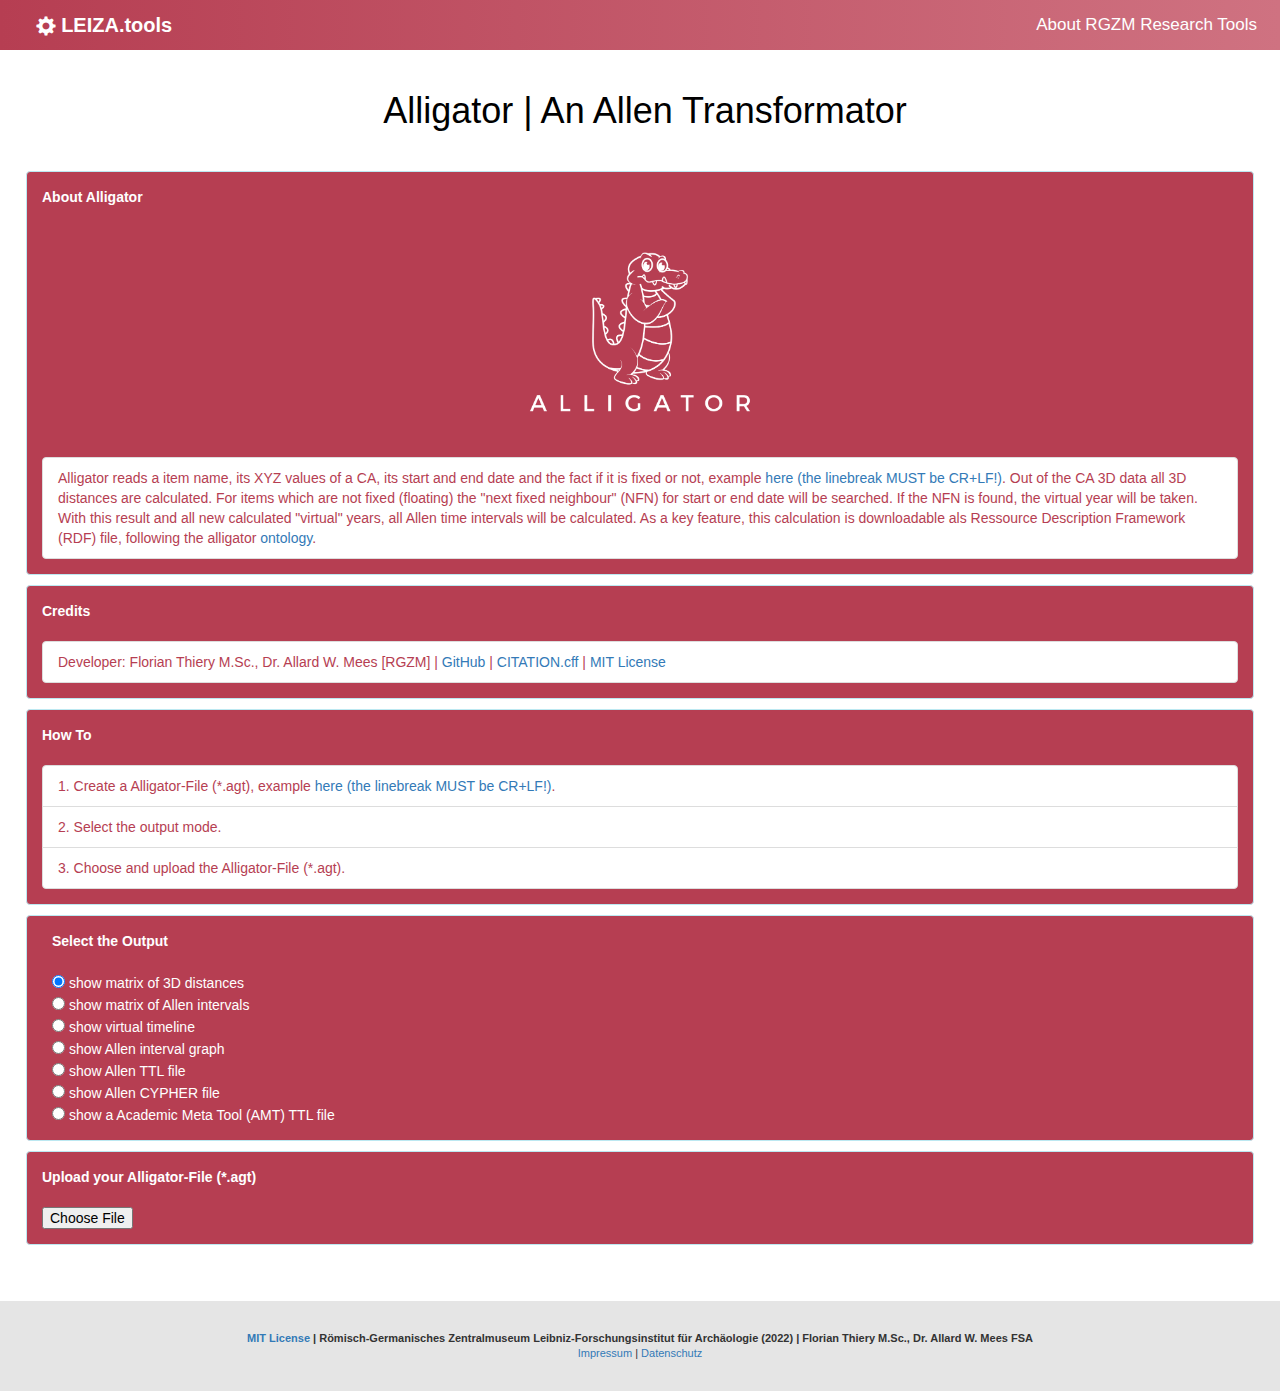
<file: index.htm>
<!DOCTYPE html>
<html>

<head>
	<meta charset="UTF-8">
	<meta name="description" content="Alligator - An Allen Transformator">
	<meta name="keywords" content="Allen,Linked Data">
	<meta name="author" content="Römisch-Germansiches Zentralmuseum, Florian Thiery">
	<meta name="viewport" content="width=device-width, initial-scale=1.0">
	<title>Alligator - An Allen Transformator</title>
	<link rel="shortcut icon" type="image/x-icon" href="favicon.ico">
	<link rel="stylesheet" type="text/css" href="https://fonts.googleapis.com/css2?family=Ubuntu:ital,wght@0,300;0,400;0,500;0,700;1,300;1,400;1,500;1,700&display=swap">
	<style>
	.alert { background-color: #b63e52 !important;}
	.alert-info { color: #b63e52 !important;}
	fieldset { color: white !important;}
	strong { color: white !important;}
	legend { color: white !important;}
	h1 {font-family: 'Cairo', sans-serif !important;}
	@font-face {
    font-family: "Cairo", sans-serif !important;
    font-weight: 400;
    font-style: normal;
}
	body {
		font-family: 'Cairo', sans-serif !important;
	}
	.CodeMorror {
		height: 800px !important;
	}
	</style>
</head>

<body>
	<div id="header">
		<div id="header_pt1"><i class='fa fa-bars' aria-hidden='true'></i>&nbsp;</div>
		<div id="header_pt2"><span class="glyphicon glyphicon-cog" aria-hidden="true"></span>&nbsp;<b>LEIZA.tools</b></div>
		<div id="header_pt1_r"><i class='fa fa-envelope' aria-hidden='true'></i></div>
		<!--<div id="header_pt2_r"><i class='fa fa-globe' aria-hidden='true'></i>&nbsp;English</div>-->
		<div id="header_pt3_r">About RGZM Research Tools</div>
	</div>
	<div id="wrapper">
		<div id="content" class="content">
			<center><h1 style="color:black;">Alligator | An Allen Transformator</h1></center>
	<br>
	<div id="info-div" width="100%">
		<div id="info-div-sub1" class="alert alert-info" style="margin:10px;">
			<strong>About Alligator</strong>
			<center><img src="alligator_logo_white.png" height="250"></center>
			<ul class="list-group">
				<li class="list-group-item">Alligator reads a item name, its XYZ values of a CA, its start and end date and the fact if it is fixed or not, example <a href="https://github.com/RGZM/alligator-format/blob/main/example/example_romanempire.agt" target="_blank">here (the linebreak MUST be CR+LF!)</a>.
					Out of the CA
					3D data all 3D distances are calculated. For items which are not fixed (floating) the "next fixed neighbour" (NFN) for start or end date will be searched. If the NFN is found, the virtual year will be taken. With this result and all new
					calculated
					"virtual" years, all Allen time intervals will be calculated. As a key feature, this calculation is downloadable als Ressource Description Framework (RDF) file, following the alligator <a href="https://github.com/RGZM/alligator/blob/master/docs/vocab/alligator.rdf"
					    target="_blank">ontology</a>.</li>
			</ul>
		</div>
		<div id="info-div-sub3" class="alert alert-info" style="margin:10px;">
			<strong>Credits</strong>
			<br><br>
			<ul class="list-group">
				<li class="list-group-item">Developer: Florian Thiery M.Sc., Dr. Allard W. Mees [RGZM] | <a href="https://github.com/RGZM/alligator" target="_blank">GitHub</a> | <a href="https://github.com/RGZM/alligator/blob/master/CITATION.cff" target="_blank">CITATION.cff</a> | <a href="https://github.com/RGZM/alligator/blob/master/LICENSE" target="_blank">MIT License</a></li>
			</ul>
		</div>
		<div id="info-div-sub2" class="alert alert-info" style="margin:10px;">
			<strong>How To</strong>
			<br><br>
			<ul class="list-group">
				<li class="list-group-item">1. Create a Alligator-File (*.agt), example <a href="https://github.com/RGZM/alligator-format/blob/main/example/example_romanempire.agt" target="_blank">here (the linebreak MUST be CR+LF!)</a>.</li>
				<li class="list-group-item">2. Select the output mode.</li>
				<li class="list-group-item">3. Choose and upload the Alligator-File (*.agt).</li>
			</ul>
		</div>
	</div>
	<div id="upload-div" width="100%" class="alert alert-info" style="margin:10px;">
		<fieldset>
			<strong>Select the Output</strong>
			<br><br>
			<input type="radio" name="alligator" value="matrixdist" class="form-check-input" checked> show matrix of 3D distances<br>
			<input type="radio" name="alligator" value="matrixallen" class="form-check-input"> show matrix of Allen intervals<br>
			<input type="radio" name="alligator" value="timeline" class="form-check-input"> show virtual timeline<br>
			<input type="radio" name="alligator" value="graph" class="form-check-input"> show Allen interval graph<br>
			<!--<input type="radio" name="alligator" value="turtlefile" class="form-check-input"> show the Allen RDF Graph<br>-->
			<input type="radio" name="alligator" value="turtle" class="form-check-input"> show Allen TTL file<br>
			<input type="radio" name="alligator" value="cypher" class="form-check-input"> show Allen CYPHER file<br>
			<input type="radio" name="alligator" value="amt" class="form-check-input"> show a Academic Meta Tool (AMT) TTL file<br>
			<!--<input type="radio" name="alligator" value="amtrepo" class="form-check-input"> show a data in Academic Meta Tool (AMT) web viewer<br>-->
		</fieldset>
	</div>
	<div id="upload-div2" width="100%" class="alert alert-info" style="margin:10px;">
		<strong>Upload your Alligator-File (*.agt)</strong>
		<br><br>
		<input type="file" name="File Upload" id="txtFileUpload" class="form-control-file" accept=".agt" />
	</div>
	<div id="break-div" width="100%" style="margin:10px;">
		<p>&nbsp;</p>
	</div>
	<div id="refresh-div" width="100%" class="alert alert-success" style="margin:10px;">
		<center><button type="button" class="btn btn-success" onClick="location.href=location.href">go back</button></center>
	</div>
	<div id="legend-div" width="100%" class="alert alert-success" style="margin:10px;">
		<strong>legend for Allen interval relations</strong>
		<br><br>
		<ul class="list-group">
			<li class="list-group-item" style="margin-bottom:10px;">1 before(
				<) 2,> 1 after(>) 2, 1 meets(m) 2, 1 met-by(mi) 2, 1 overlaps(o) 2, 1 overlapped-by(oi) 2</li>
			<li class="list-group-item" style="margin-bottom:10px;">1 starts(s) 2, >1 started-by(si) 2, 1 finishes(f) 2, 1 finished-by(f) 2, 1 during(d) 2, 1 contains(di) 2, 1 equals(=) 2</li>
		</ul>
	</div>
	<div id="wrapper-div" width="100%" style="border: 0px solid blue; padding: 10px; margin:10px; " class="alert" style="color:black !important;">
		<div id="loading" style="text-align:center;">here comes the content...</div>
		<div id="timeline-div" class="halign" style="background-color: white !important;"></div>
		<div id="legend2-div" width="100%" class="alert alert-success" style="margin:10px;">
			<strong>legend for timeline items</strong>
			<br><br>
			<ul class="list-group">
				<li class="list-group-item blue" style="margin-bottom:10px;">fixed</li>
				<li class="list-group-item orange" style="margin-bottom:10px;">floating --> nextFixedNeighbour(start), nextFixedNeighbour(end) * value was fixed</li>
				<li class="list-group-item red" style="margin-bottom:10px;">error (end starts before start exists)</li>
			</ul>
		</div>
		<div id="matrix-div" class="halign">
			<table id="matrixtable"></table>
		</div>
		<div id="matrix-div2" class="halign">
			<table id="matrixtable2"></table>
		</div>
		<div id="rdffile-div" class="halign" style="height:800px !important;"></div>
		<div id="cypherfile-div" class="halign"></div>
		<div id="amtfile-div" class="halign"></div>
		<div id="amtrepo-div" class="halign"></div>
		<div id="graph-div" class="halign" style="background-color: #035353 !important;">
		</div>
		<div id="rdf-div" class="halign"></div>
	</div>
		</div>
		<div id="footer">
			<center style="padding-top:30px;font-size:11px;"><b><a href="https://github.com/RGZM/alligator/blob/master/CITATION.cff" target="_blank">MIT License</a> | Römisch-Germanisches Zentralmuseum Leibniz-Forschungsinstitut für Archäologie (2022)
					| Florian Thiery M.Sc., Dr. Allard W. Mees FSA</b><br><a href="https://web.rgzm.de/ueber-uns/impressum/">Impressum</a>
				| <a href="https://web.rgzm.de/ueber-uns/datenschutzerklaerung/">Datenschutz</a></center>
		</div>
	</div>
</body>
<!-- styles -->
<link rel="stylesheet" href="https://maxcdn.bootstrapcdn.com/bootstrap/3.4.0/css/bootstrap.min.css" />
<link rel="stylesheet" href="css/style.min.css" />
<link rel="stylesheet" href="css/app.css">
<link rel="stylesheet" href="codemirror/codemirror.css">
<link rel="stylesheet" href="codemirror/darcula.css">
<link href="css/vis-timeline-graph2d.min.css" rel="stylesheet" type="text/css" />
<!-- scripts -->
<script src="js/jquery.min.js"></script>
<script src="js/jquery.csv-0.71.min.js"></script>
<script src="codemirror/codemirror.js"></script>
<script src="codemirror/turtle.js"></script>
<script src="https://maxcdn.bootstrapcdn.com/bootstrap/3.4.0/js/bootstrap.min.js"></script>
<script src="js/vis.js"></script>
<script src="js/app.js"></script>

</html>
</file>
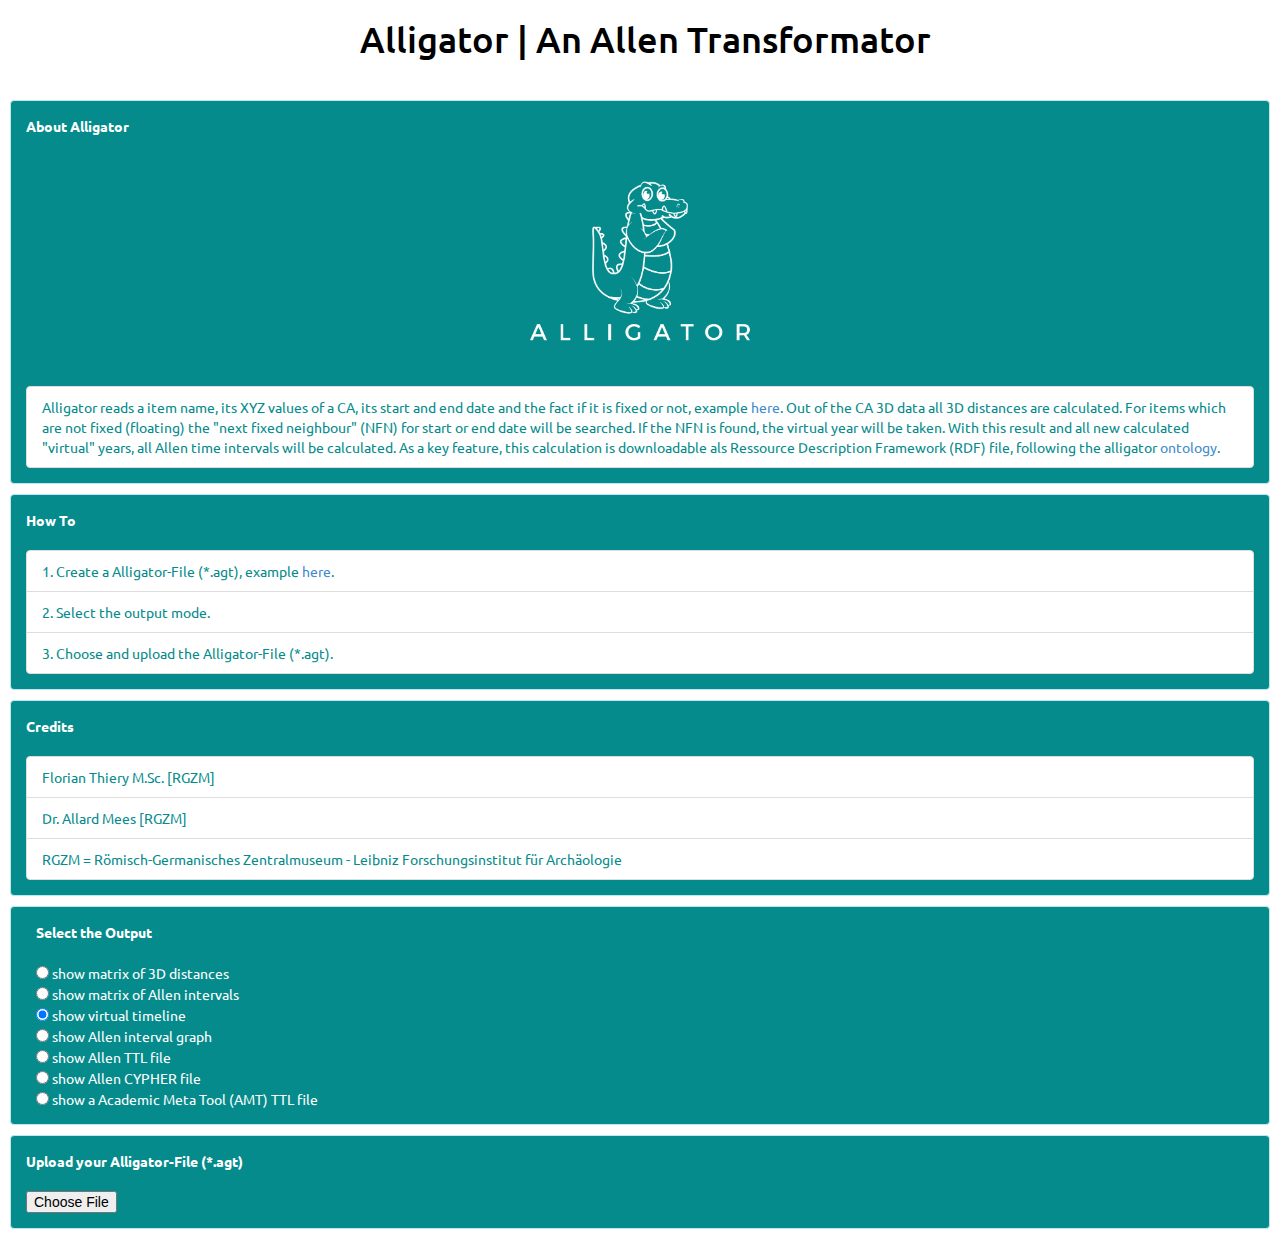
<file: app/index.htm>
<!DOCTYPE html>
<html>

<head>
	<meta charset="UTF-8">
	<meta name="description" content="Alligator - An Allen Transformator">
	<meta name="keywords" content="Allen,Linked Data">
	<meta name="author" content="Römisch-Germansiches Zentralmuseum, Florian Thiery">
	<meta name="viewport" content="width=device-width, initial-scale=1.0">
	<title>Alligator - An Allen Transformator</title>
	<link rel="shortcut icon" type="image/x-icon" href="favicon.ico">
	<link rel="stylesheet" type="text/css" href="https://fonts.googleapis.com/css2?family=Ubuntu:ital,wght@0,300;0,400;0,500;0,700;1,300;1,400;1,500;1,700&display=swap">
	<style>
	.alert { background-color: #058b8c !important;}
	.alert-info { color: #058b8c !important;}
	fieldset { color: white !important;}
	strong { color: white !important;}
	legend { color: white !important;}
	h1 {font-family: 'Ubuntu', sans-serif !important;}
	@font-face {
		font-family: 'Ubuntu', sans-serif !important;
		font-weight: 400;
		font-style: normal;
	}
	body {
		font-family: 'Ubuntu', sans-serif !important;
	}
	</style>
</head>

<body>
	<center><h1 style="color:black;">Alligator | An Allen Transformator</h1></center>
	<br>
	<div id="info-div" width="100%">
		<div class="alert alert-info" style="margin:10px;">
			<strong>About Alligator</strong>
			<center><img src="alligator_logo_white.png" height="250"></center>
			<ul class="list-group">
				<li class="list-group-item">Alligator reads a item name, its XYZ values of a CA, its start and end date and the fact if it is fixed or not, example <a href="https://github.com/RGZM/alligator-mt-data/blob/master/alligator_re_ca_results.agt"
					    target="_blank">here</a>.
					Out of the CA
					3D data all 3D distances are calculated. For items which are not fixed (floating) the "next fixed neighbour" (NFN) for start or end date will be searched. If the NFN is found, the virtual year will be taken. With this result and all new
					calculated
					"virtual" years, all Allen time intervals will be calculated. As a key feature, this calculation is downloadable als Ressource Description Framework (RDF) file, following the alligator <a href="https://github.com/RGZM/alligator/blob/master/docs/vocab/alligator.rdf"
					    target="_blank">ontology</a>.</li>
			</ul>
		</div>
		<div class="alert alert-info" style="margin:10px;">
			<strong>How To</strong>
			<br><br>
			<ul class="list-group">
				<li class="list-group-item">1. Create a Alligator-File (*.agt), example <a href="https://github.com/RGZM/alligator-mt-data/blob/master/alligator_re_ca_results.agt" target="_blank">here</a>.</li>
				<li class="list-group-item">2. Select the output mode.</li>
				<li class="list-group-item">3. Choose and upload the Alligator-File (*.agt).</li>
			</ul>
		</div>
		<div class="alert alert-info" style="margin:10px;">
			<strong>Credits</strong>
			<br><br>
			<ul class="list-group">
				<li class="list-group-item">Florian Thiery M.Sc. [RGZM]</li>
				<li class="list-group-item">Dr. Allard Mees [RGZM]</li>
				<li class="list-group-item">RGZM = Römisch-Germanisches Zentralmuseum - Leibniz Forschungsinstitut für Archäologie</li>
			</ul>
		</div>
	</div>
	<div id="upload-div" width="100%" class="alert alert-info" style="margin:10px;">
		<fieldset>
			<strong>Select the Output</strong>
			<br><br>
			<input type="radio" name="alligator" value="matrixdist" class="form-check-input"> show matrix of 3D distances<br>
			<input type="radio" name="alligator" value="matrixallen" class="form-check-input"> show matrix of Allen intervals<br>
			<input type="radio" name="alligator" value="timeline" class="form-check-input" checked> show virtual timeline<br>
			<input type="radio" name="alligator" value="graph" class="form-check-input"> show Allen interval graph<br>
			<!--<input type="radio" name="alligator" value="turtlefile" class="form-check-input"> show the Allen RDF Graph<br>-->
			<input type="radio" name="alligator" value="turtle" class="form-check-input"> show Allen TTL file<br>
			<input type="radio" name="alligator" value="cypher" class="form-check-input"> show Allen CYPHER file<br>
			<input type="radio" name="alligator" value="amt" class="form-check-input"> show a Academic Meta Tool (AMT) TTL file<br>
			<!--<input type="radio" name="alligator" value="amtrepo" class="form-check-input"> show a data in Academic Meta Tool (AMT) web viewer<br>-->
		</fieldset>
	</div>
	<div id="upload-div" width="100%" class="alert alert-info" style="margin:10px;">
		<strong>Upload your Alligator-File (*.agt)</strong>
		<br><br>
		<input type="file" name="File Upload" id="txtFileUpload" class="form-control-file" accept=".agt" />
	</div>
	<p>&nbsp;</p>
	<div id="refresh-div" width="100%" class="alert alert-success" style="margin:10px;">
		<center><button type="button" class="btn btn-success" onClick="location.href=location.href">go back</button></center>
	</div>
	<div id="legend-div" width="100%" class="alert alert-success" style="margin:10px;">
		<strong>legend for Allen interval relations</strong>
		<br><br>
		<ul class="list-group">
			<li class="list-group-item" style="margin-bottom:10px;">1 before(
				<) 2,> 1 after(>) 2, 1 meets(m) 2, 1 met-by(mi) 2, 1 overlaps(o) 2, 1 overlapped-by(oi) 2</li>
			<li class="list-group-item" style="margin-bottom:10px;">1 starts(s) 2, >1 started-by(si) 2, 1 finishes(f) 2, 1 finished-by(f) 2, 1 during(d) 2, 1 contains(di) 2, 1 equals(=) 2</li>
		</ul>
	</div>
	<div id="legend2-div" width="100%" class="alert alert-success" style="margin:10px;">
		<strong>legend for timeline items</strong>
		<br><br>
		<ul class="list-group">
			<li class="list-group-item blue" style="margin-bottom:10px;">fixed</li>
			<li class="list-group-item orange" style="margin-bottom:10px;">schwebend-->nextFixedNeighbour(start),nextFixedNeighbour(end) * means value was fixed</li>
			<li class="list-group-item red" style="margin-bottom:10px;">error(end starts before start exists)-->nextFixedNeighbour(start),nextFixedNeighbour(end) * means value was fixed</li>
		</ul>
	</div>
	<div id="wrapper-div" width="100%" style="border: 0px solid blue; padding: 10px; margin:10px; " class="alert alert-warning">
		<div id="loading" style="text-align:center;">here comes the content...</div>
		<div id="timeline-div" class="halign"></div>
		<div id="matrix-div" class="halign">
			<table id="matrixtable"></table>
		</div>
		<div id="matrix-div2" class="halign">
			<table id="matrixtable2"></table>
		</div>
		<div id="rdffile-div" class="halign"></div>
		<div id="cypherfile-div" class="halign"></div>
		<div id="amtfile-div" class="halign"></div>
		<div id="amtrepo-div" class="halign"></div>
		<div id="graph-div" class="halign">
		</div>
		<div id="rdf-div" class="halign"></div>
	</div>
</body>
<!-- styles -->
<link rel="stylesheet" href="css/bootstrap.min.css" />
<link rel="stylesheet" href="css/style.min.css" />
<link rel="stylesheet" href="css/app.css">
<link rel="stylesheet" href="codemirror/codemirror.css">
<link rel="stylesheet" href="codemirror/darcula.css">
<link href="css/vis-timeline-graph2d.min.css" rel="stylesheet" type="text/css" />
<!-- scripts -->
<script src="js/jquery.min.js"></script>
<script src="js/jquery.csv-0.71.min.js"></script>
<script src="codemirror/codemirror.js"></script>
<script src="codemirror/turtle.js"></script>
<script src="js/vis.js"></script>
<script src="js/app.js"></script>

</html>
</file>
<file: css/app.css>
* {
    padding: 0px;
    margin: 0px;
}

h1 {
    margin-left: 10px;
}

html {
    height: 100%;
    min-height: 100%;
}

table {
    border-collapse: collapse;
    width: 100%;
}

td, th {
    border: 1px solid #dddddd;
    text-align: left;
    padding: 8px;
}

tr:nth-child(even) {
    background-color: #dddddd;
}

fieldset {
    display: block;
    margin-left: 10px;
    margin-right: 10px;
    border: 2px double (internal value);
    width: 98%;
}

.CodeMirror {
    border: 1px solid #eee;
    height: auto;
}

#mynetwork {
    width: 800px;
    height: 800px;
    border: 1px solid black;
}

.halign {
    display: block;
    margin-left: auto;
    margin-right: auto;
}

.greyborder {
    border: 1px dotted silver;
}

legend {
    border-bottom: 1px solid silver !important;
}

/* custom styles for individual items, load this after vis.css/vis-timeline-graph2d.min.css */

.vis-item.blue {
    background-color: #d5ddf6;
    border-color: #97b0f8;
    color: black;
    font-family: monospace;
    box-shadow: 0 0 10px gray;
}

.blue {
    background-color: #d5ddf6;
    border-color: #97b0f8;
    color: black;
    font-family: monospace;
    box-shadow: 0 0 10px gray;
}

.vis-item.green {
    background-color: greenyellow;
    border-color: green;
}

/* create a custom sized dot at the bottom of the red item */

.vis-item.red {
    background-color: red;
    border-color: darkred;
    color: white;
    font-family: monospace;
    box-shadow: 0 0 10px gray;
}

.red {
    background-color: red;
    border-color: darkred;
    color: white;
    font-family: monospace;
    box-shadow: 0 0 10px gray;
}

.vis-item.vis-dot.red {
    border-radius: 10px;
    border-width: 10px;
}

.vis-item.vis-line.red {
    border-width: 5px;
}

.vis-item.vis-box.red {
    border-radius: 0;
    border-width: 2px;
    font-size: 24pt;
    font-weight: bold;
}

.vis-item.orange {
    background-color: gold;
    border-color: orange;
    color: black;
    font-family: monospace;
    box-shadow: 0 0 10px gray;
}

.orange {
    background-color: gold;
    border-color: orange;
    color: black;
    font-family: monospace;
    box-shadow: 0 0 10px gray;
}

.vis-item.vis-selected.orange {
    /* custom colors for selected orange items */
    background-color: orange;
    border-color: orangered;
}

.vis-item.magenta {
    background-color: magenta;
    border-color: purple;
    color: white;
}

/* our custom classes overrule the styles for selected events,
so lets define a new style for the selected events */

.vis-item.vis-selected {
    background-color: white;
    border-color: black;
    color: black;
    box-shadow: 0 0 10px gray;
}

/***********************/

#header {
    float: left;
    height: 50px;
    margin-bottom: 20px;
    background: linear-gradient(to right, #b63e52, #cf7281);
    width: 100%;
    position: fixed;
    top: 0;
    width: 100%;
    z-index: 100;
}

#header_pt1 {
    float: left;
    color: white;
    background-color: transparent;
    height: 50px;
    display: flex;
    align-items: center;
    margin-left: 15px;
    margin-right: 15px;
    font-size: 20px;
}

#header_pt2 {
    float: left;
    color: white;
    background-color: transparent;
    height: 50px;
    display: flex;
    align-items: center;
    margin-left: 0px;
    margin-right: 15px;
    font-size: 20px;
}

#header_pt3 {
    float: left;
    color: white;
    background-color: transparent;
    height: 50px;
    display: flex;
    align-items: center;
    margin-left: 0px;
    margin-right: 15px;
    font-size: 20px;
}

#header_pt1_r {
    float: right;
    color: white;
    background-color: transparent;
    height: 50px;
    display: flex;
    align-items: center;
    margin-left: 0px;
    margin-right: 15px;
    font-size: 15px;
}

#header_pt2_r {
    float: right;
    color: white;
    background-color: transparent;
    height: 50px;
    display: flex;
    align-items: center;
    margin-left: 10px;
    margin-right: 10px;
    font-size: 17px;
}

#header_pt3_r {
    float: right;
    color: white;
    background-color: transparent;
    height: 50px;
    display: flex;
    align-items: center;
    padding-left: 8px;
    padding-right: 8px;
    font-size: 17px;
}

#header_pt3_r:hover {
    background-color: #244b6a;
    /* https://www.colorhexa.com/244b6a */
}

#content {
    float: left;
    height: auto;
    padding: 15px;
    background-color: rgba(255, 255, 255, 0.9);
    width: 100%;
    border: 1px dotted white;
}

#footer {
    float: left;
    height: 90px;
    background-color: rgba(226, 226, 226, 0.9);
    width: 100%;
}

#wrapper {
    float: left;
    position: absolute;
    top: 55px !important;
    width: 100%;
    z-index: 50;
}
</file>
<file: codemirror/codemirror.css>
/* BASICS */

.CodeMirror {
  /* Set height, width, borders, and global font properties here */
  font-family: monospace;
  height: 800px;
  color: black;
  direction: ltr;
}

/* PADDING */

.CodeMirror-lines {
  padding: 4px 0; /* Vertical padding around content */
}
.CodeMirror pre {
  padding: 0 4px; /* Horizontal padding of content */
}

.CodeMirror-scrollbar-filler, .CodeMirror-gutter-filler {
  background-color: white; /* The little square between H and V scrollbars */
}

/* GUTTER */

.CodeMirror-gutters {
  border-right: 1px solid #ddd;
  background-color: #f7f7f7;
  white-space: nowrap;
}
.CodeMirror-linenumbers {}
.CodeMirror-linenumber {
  padding: 0 3px 0 5px;
  min-width: 20px;
  text-align: right;
  color: #999;
  white-space: nowrap;
}

.CodeMirror-guttermarker { color: black; }
.CodeMirror-guttermarker-subtle { color: #999; }

/* CURSOR */

.CodeMirror-cursor {
  border-left: 1px solid black;
  border-right: none;
  width: 0;
}
/* Shown when moving in bi-directional text */
.CodeMirror div.CodeMirror-secondarycursor {
  border-left: 1px solid silver;
}
.cm-fat-cursor .CodeMirror-cursor {
  width: auto;
  border: 0 !important;
  background: #7e7;
}
.cm-fat-cursor div.CodeMirror-cursors {
  z-index: 1;
}
.cm-fat-cursor-mark {
  background-color: rgba(20, 255, 20, 0.5);
  -webkit-animation: blink 1.06s steps(1) infinite;
  -moz-animation: blink 1.06s steps(1) infinite;
  animation: blink 1.06s steps(1) infinite;
}
.cm-animate-fat-cursor {
  width: auto;
  border: 0;
  -webkit-animation: blink 1.06s steps(1) infinite;
  -moz-animation: blink 1.06s steps(1) infinite;
  animation: blink 1.06s steps(1) infinite;
  background-color: #7e7;
}
@-moz-keyframes blink {
  0% {}
  50% { background-color: transparent; }
  100% {}
}
@-webkit-keyframes blink {
  0% {}
  50% { background-color: transparent; }
  100% {}
}
@keyframes blink {
  0% {}
  50% { background-color: transparent; }
  100% {}
}

/* Can style cursor different in overwrite (non-insert) mode */
.CodeMirror-overwrite .CodeMirror-cursor {}

.cm-tab { display: inline-block; text-decoration: inherit; }

.CodeMirror-rulers {
  position: absolute;
  left: 0; right: 0; top: -50px; bottom: -20px;
  overflow: hidden;
}
.CodeMirror-ruler {
  border-left: 1px solid #ccc;
  top: 0; bottom: 0;
  position: absolute;
}

/* DEFAULT THEME */

.cm-s-default .cm-header {color: blue;}
.cm-s-default .cm-quote {color: #090;}
.cm-negative {color: #d44;}
.cm-positive {color: #292;}
.cm-header, .cm-strong {font-weight: bold;}
.cm-em {font-style: italic;}
.cm-link {text-decoration: underline;}
.cm-strikethrough {text-decoration: line-through;}

.cm-s-default .cm-keyword {color: #708;}
.cm-s-default .cm-atom {color: #219;}
.cm-s-default .cm-number {color: #164;}
.cm-s-default .cm-def {color: #00f;}
.cm-s-default .cm-variable,
.cm-s-default .cm-punctuation,
.cm-s-default .cm-property,
.cm-s-default .cm-operator {}
.cm-s-default .cm-variable-2 {color: #05a;}
.cm-s-default .cm-variable-3, .cm-s-default .cm-type {color: #085;}
.cm-s-default .cm-comment {color: #a50;}
.cm-s-default .cm-string {color: #a11;}
.cm-s-default .cm-string-2 {color: #f50;}
.cm-s-default .cm-meta {color: #555;}
.cm-s-default .cm-qualifier {color: #555;}
.cm-s-default .cm-builtin {color: #30a;}
.cm-s-default .cm-bracket {color: #997;}
.cm-s-default .cm-tag {color: #170;}
.cm-s-default .cm-attribute {color: #00c;}
.cm-s-default .cm-hr {color: #999;}
.cm-s-default .cm-link {color: #00c;}

.cm-s-default .cm-error {color: #f00;}
.cm-invalidchar {color: #f00;}

.CodeMirror-composing { border-bottom: 2px solid; }

/* Default styles for common addons */

div.CodeMirror span.CodeMirror-matchingbracket {color: #0b0;}
div.CodeMirror span.CodeMirror-nonmatchingbracket {color: #a22;}
.CodeMirror-matchingtag { background: rgba(255, 150, 0, .3); }
.CodeMirror-activeline-background {background: #e8f2ff;}

/* STOP */

/* The rest of this file contains styles related to the mechanics of
   the editor. You probably shouldn't touch them. */

.CodeMirror {
  position: relative;
  overflow: hidden;
  background: white;
}

.CodeMirror-scroll {
  overflow: scroll !important; /* Things will break if this is overridden */
  /* 30px is the magic margin used to hide the element's real scrollbars */
  /* See overflow: hidden in .CodeMirror */
  margin-bottom: -30px; margin-right: -30px;
  padding-bottom: 30px;
  height: 100%;
  outline: none; /* Prevent dragging from highlighting the element */
  position: relative;
}
.CodeMirror-sizer {
  position: relative;
  border-right: 30px solid transparent;
}

/* The fake, visible scrollbars. Used to force redraw during scrolling
   before actual scrolling happens, thus preventing shaking and
   flickering artifacts. */
.CodeMirror-vscrollbar, .CodeMirror-hscrollbar, .CodeMirror-scrollbar-filler, .CodeMirror-gutter-filler {
  position: absolute;
  z-index: 6;
  display: none;
}
.CodeMirror-vscrollbar {
  right: 0; top: 0;
  overflow-x: hidden;
  overflow-y: scroll;
}
.CodeMirror-hscrollbar {
  bottom: 0; left: 0;
  overflow-y: hidden;
  overflow-x: scroll;
}
.CodeMirror-scrollbar-filler {
  right: 0; bottom: 0;
}
.CodeMirror-gutter-filler {
  left: 0; bottom: 0;
}

.CodeMirror-gutters {
  position: absolute; left: 0; top: 0;
  min-height: 100%;
  z-index: 3;
}
.CodeMirror-gutter {
  white-space: normal;
  height: 100%;
  display: inline-block;
  vertical-align: top;
  margin-bottom: -30px;
}
.CodeMirror-gutter-wrapper {
  position: absolute;
  z-index: 4;
  background: none !important;
  border: none !important;
}
.CodeMirror-gutter-background {
  position: absolute;
  top: 0; bottom: 0;
  z-index: 4;
}
.CodeMirror-gutter-elt {
  position: absolute;
  cursor: default;
  z-index: 4;
}
.CodeMirror-gutter-wrapper ::selection { background-color: transparent }
.CodeMirror-gutter-wrapper ::-moz-selection { background-color: transparent }

.CodeMirror-lines {
  cursor: text;
  min-height: 1px; /* prevents collapsing before first draw */
}
.CodeMirror pre {
  /* Reset some styles that the rest of the page might have set */
  -moz-border-radius: 0; -webkit-border-radius: 0; border-radius: 0;
  border-width: 0;
  background: transparent;
  font-family: inherit;
  font-size: inherit;
  margin: 0;
  white-space: pre;
  word-wrap: normal;
  line-height: inherit;
  color: inherit;
  z-index: 2;
  position: relative;
  overflow: visible;
  -webkit-tap-highlight-color: transparent;
  -webkit-font-variant-ligatures: contextual;
  font-variant-ligatures: contextual;
}
.CodeMirror-wrap pre {
  word-wrap: break-word;
  white-space: pre-wrap;
  word-break: normal;
}

.CodeMirror-linebackground {
  position: absolute;
  left: 0; right: 0; top: 0; bottom: 0;
  z-index: 0;
}

.CodeMirror-linewidget {
  position: relative;
  z-index: 2;
  padding: 0.1px; /* Force widget margins to stay inside of the container */
}

.CodeMirror-widget {}

.CodeMirror-rtl pre { direction: rtl; }

.CodeMirror-code {
  outline: none;
}

/* Force content-box sizing for the elements where we expect it */
.CodeMirror-scroll,
.CodeMirror-sizer,
.CodeMirror-gutter,
.CodeMirror-gutters,
.CodeMirror-linenumber {
  -moz-box-sizing: content-box;
  box-sizing: content-box;
}

.CodeMirror-measure {
  position: absolute;
  width: 100%;
  height: 0;
  overflow: hidden;
  visibility: hidden;
}

.CodeMirror-cursor {
  position: absolute;
  pointer-events: none;
}
.CodeMirror-measure pre { position: static; }

div.CodeMirror-cursors {
  visibility: hidden;
  position: relative;
  z-index: 3;
}
div.CodeMirror-dragcursors {
  visibility: visible;
}

.CodeMirror-focused div.CodeMirror-cursors {
  visibility: visible;
}

.CodeMirror-selected { background: #d9d9d9; }
.CodeMirror-focused .CodeMirror-selected { background: #d7d4f0; }
.CodeMirror-crosshair { cursor: crosshair; }
.CodeMirror-line::selection, .CodeMirror-line > span::selection, .CodeMirror-line > span > span::selection { background: #d7d4f0; }
.CodeMirror-line::-moz-selection, .CodeMirror-line > span::-moz-selection, .CodeMirror-line > span > span::-moz-selection { background: #d7d4f0; }

.cm-searching {
  background-color: #ffa;
  background-color: rgba(255, 255, 0, .4);
}

/* Used to force a border model for a node */
.cm-force-border { padding-right: .1px; }

@media print {
  /* Hide the cursor when printing */
  .CodeMirror div.CodeMirror-cursors {
    visibility: hidden;
  }
}

/* See issue #2901 */
.cm-tab-wrap-hack:after { content: ''; }

/* Help users use markselection to safely style text background */
span.CodeMirror-selectedtext { background: none; }
</file>
<file: codemirror/darcula.css>
/**
    Name:       IntelliJ IDEA darcula theme
    From IntelliJ IDEA by JetBrains
 */

.cm-s-darcula span.cm-meta { color: #BBB529; }
.cm-s-darcula span.cm-number { color: #6897BB; }
.cm-s-darcula span.cm-keyword { line-height: 1em; font-weight: bold; color: #CC7832; }
.cm-s-darcula span.cm-def { color: #FFC66D; }
.cm-s-darcula span.cm-variable { color: #A9B7C6; }
.cm-s-darcula span.cm-variable-2 { color: #A9B7C6; }
.cm-s-darcula span.cm-variable-3, .cm-s-darcula span.cm-type { color: #A9B7C6; }
.cm-s-darcula span.cm-property { color: #A9B7C6; }
.cm-s-darcula span.cm-operator { color: #A9B7C6; }
.cm-s-darcula span.cm-string { color: #6A8759; }
.cm-s-darcula span.cm-string-2 { color: #6A8759; }
.cm-s-darcula span.cm-comment { color: #808080; }
.cm-s-darcula span.cm-link { color: #287BDE; }
.cm-s-darcula span.cm-atom { font-weight: bold; color: #CC7832; }
.cm-s-darcula span.cm-error { color: #BC3F3C; }
.cm-s-darcula span.cm-tag { color: #CC7832; }
.cm-s-darcula span.cm-attribute { color: #6A8759; }
.cm-s-darcula span.cm-qualifier { color: #6A8759; }
.cm-s-darcula span.cm-bracket { color: #A9B7C6; }
.cm-s-darcula.CodeMirror { background: #2B2B2B; color: #A9B7C6; }


.cm-s-darcula .CodeMirror-cursor { border-left: 1px solid #dddddd; }
.cm-s-darcula .CodeMirror-activeline-background { background: #3A3A3A; }
.cm-s-darcula div.CodeMirror-selected { background: #085a9c; }
.cm-s-darcula .CodeMirror-gutters { background: rgb(72, 72, 72); border-right: 1px solid grey; color: #606366 }

.cm-s-darcula span.cm-builtin { color: #A9B7C6; }
.cm-s-darcula  { font-family: Consolas, Menlo, Monaco, Lucida Console, Liberation Mono, DejaVu Sans Mono, Bitstream Vera Sans Mono, Courier New, monospace, serif;}
.cm-s-darcula .CodeMirror-matchingbracket { background-color: #3b514d; color: yellow !important; }

.CodeMirror-hints.darcula {
  font-family: Menlo, Monaco, Consolas, 'Courier New', monospace;
  color: #9c9e9e;
  background-color: #3b3e3f !important;
}

.CodeMirror-hints.darcula .CodeMirror-hint-active {
  background-color: #494d4e !important;
  color: #9c9e9e !important;
}
</file>
<file: app/css/app.css>
* {
    padding: 0px;
    margin: 0px;
}

h1 {
    margin-left: 10px;
}

html {
    height: 100%;
    min-height: 100%;
}

table {
    font-family: arial, sans-serif;
    border-collapse: collapse;
    width: 100%;
}

td, th {
    border: 1px solid #dddddd;
    text-align: left;
    padding: 8px;
}

tr:nth-child(even) {
    background-color: #dddddd;
}

fieldset {
    display: block;
    margin-left: 10px;
    margin-right: 10px;
    border: 2px double (internal value);
    width: 98%;
}

.CodeMirror {
    border: 1px solid #eee;
    height: auto;
}

#mynetwork {
    width: 800px;
    height: 800px;
    border: 1px solid black;
}

.halign {
    display: block;
    margin-left: auto;
    margin-right: auto;
}

.greyborder {
    border: 1px dotted silver;
}

legend {
    border-bottom: 1px solid silver !important;
}

/* custom styles for individual items, load this after vis.css/vis-timeline-graph2d.min.css */

.vis-item.blue {
    background-color: #d5ddf6;
    border-color: #97b0f8;
    color: black;
    font-family: monospace;
    box-shadow: 0 0 10px gray;
}

.blue {
    background-color: #d5ddf6;
    border-color: #97b0f8;
    color: black;
    font-family: monospace;
    box-shadow: 0 0 10px gray;
}

.vis-item.green {
    background-color: greenyellow;
    border-color: green;
}

/* create a custom sized dot at the bottom of the red item */

.vis-item.red {
    background-color: red;
    border-color: darkred;
    color: white;
    font-family: monospace;
    box-shadow: 0 0 10px gray;
}

.red {
    background-color: red;
    border-color: darkred;
    color: white;
    font-family: monospace;
    box-shadow: 0 0 10px gray;
}

.vis-item.vis-dot.red {
    border-radius: 10px;
    border-width: 10px;
}

.vis-item.vis-line.red {
    border-width: 5px;
}

.vis-item.vis-box.red {
    border-radius: 0;
    border-width: 2px;
    font-size: 24pt;
    font-weight: bold;
}

.vis-item.orange {
    background-color: gold;
    border-color: orange;
    color: black;
    font-family: monospace;
    box-shadow: 0 0 10px gray;
}

.orange {
    background-color: gold;
    border-color: orange;
    color: black;
    font-family: monospace;
    box-shadow: 0 0 10px gray;
}

.vis-item.vis-selected.orange {
    /* custom colors for selected orange items */
    background-color: orange;
    border-color: orangered;
}

.vis-item.magenta {
    background-color: magenta;
    border-color: purple;
    color: white;
}

/* our custom classes overrule the styles for selected events,
so lets define a new style for the selected events */

.vis-item.vis-selected {
    background-color: white;
    border-color: black;
    color: black;
    box-shadow: 0 0 10px gray;
}
</file>
<file: app/codemirror/codemirror.css>
/* BASICS */

.CodeMirror {
  /* Set height, width, borders, and global font properties here */
  font-family: monospace;
  height: 300px;
  color: black;
  direction: ltr;
}

/* PADDING */

.CodeMirror-lines {
  padding: 4px 0; /* Vertical padding around content */
}
.CodeMirror pre {
  padding: 0 4px; /* Horizontal padding of content */
}

.CodeMirror-scrollbar-filler, .CodeMirror-gutter-filler {
  background-color: white; /* The little square between H and V scrollbars */
}

/* GUTTER */

.CodeMirror-gutters {
  border-right: 1px solid #ddd;
  background-color: #f7f7f7;
  white-space: nowrap;
}
.CodeMirror-linenumbers {}
.CodeMirror-linenumber {
  padding: 0 3px 0 5px;
  min-width: 20px;
  text-align: right;
  color: #999;
  white-space: nowrap;
}

.CodeMirror-guttermarker { color: black; }
.CodeMirror-guttermarker-subtle { color: #999; }

/* CURSOR */

.CodeMirror-cursor {
  border-left: 1px solid black;
  border-right: none;
  width: 0;
}
/* Shown when moving in bi-directional text */
.CodeMirror div.CodeMirror-secondarycursor {
  border-left: 1px solid silver;
}
.cm-fat-cursor .CodeMirror-cursor {
  width: auto;
  border: 0 !important;
  background: #7e7;
}
.cm-fat-cursor div.CodeMirror-cursors {
  z-index: 1;
}
.cm-fat-cursor-mark {
  background-color: rgba(20, 255, 20, 0.5);
  -webkit-animation: blink 1.06s steps(1) infinite;
  -moz-animation: blink 1.06s steps(1) infinite;
  animation: blink 1.06s steps(1) infinite;
}
.cm-animate-fat-cursor {
  width: auto;
  border: 0;
  -webkit-animation: blink 1.06s steps(1) infinite;
  -moz-animation: blink 1.06s steps(1) infinite;
  animation: blink 1.06s steps(1) infinite;
  background-color: #7e7;
}
@-moz-keyframes blink {
  0% {}
  50% { background-color: transparent; }
  100% {}
}
@-webkit-keyframes blink {
  0% {}
  50% { background-color: transparent; }
  100% {}
}
@keyframes blink {
  0% {}
  50% { background-color: transparent; }
  100% {}
}

/* Can style cursor different in overwrite (non-insert) mode */
.CodeMirror-overwrite .CodeMirror-cursor {}

.cm-tab { display: inline-block; text-decoration: inherit; }

.CodeMirror-rulers {
  position: absolute;
  left: 0; right: 0; top: -50px; bottom: -20px;
  overflow: hidden;
}
.CodeMirror-ruler {
  border-left: 1px solid #ccc;
  top: 0; bottom: 0;
  position: absolute;
}

/* DEFAULT THEME */

.cm-s-default .cm-header {color: blue;}
.cm-s-default .cm-quote {color: #090;}
.cm-negative {color: #d44;}
.cm-positive {color: #292;}
.cm-header, .cm-strong {font-weight: bold;}
.cm-em {font-style: italic;}
.cm-link {text-decoration: underline;}
.cm-strikethrough {text-decoration: line-through;}

.cm-s-default .cm-keyword {color: #708;}
.cm-s-default .cm-atom {color: #219;}
.cm-s-default .cm-number {color: #164;}
.cm-s-default .cm-def {color: #00f;}
.cm-s-default .cm-variable,
.cm-s-default .cm-punctuation,
.cm-s-default .cm-property,
.cm-s-default .cm-operator {}
.cm-s-default .cm-variable-2 {color: #05a;}
.cm-s-default .cm-variable-3, .cm-s-default .cm-type {color: #085;}
.cm-s-default .cm-comment {color: #a50;}
.cm-s-default .cm-string {color: #a11;}
.cm-s-default .cm-string-2 {color: #f50;}
.cm-s-default .cm-meta {color: #555;}
.cm-s-default .cm-qualifier {color: #555;}
.cm-s-default .cm-builtin {color: #30a;}
.cm-s-default .cm-bracket {color: #997;}
.cm-s-default .cm-tag {color: #170;}
.cm-s-default .cm-attribute {color: #00c;}
.cm-s-default .cm-hr {color: #999;}
.cm-s-default .cm-link {color: #00c;}

.cm-s-default .cm-error {color: #f00;}
.cm-invalidchar {color: #f00;}

.CodeMirror-composing { border-bottom: 2px solid; }

/* Default styles for common addons */

div.CodeMirror span.CodeMirror-matchingbracket {color: #0b0;}
div.CodeMirror span.CodeMirror-nonmatchingbracket {color: #a22;}
.CodeMirror-matchingtag { background: rgba(255, 150, 0, .3); }
.CodeMirror-activeline-background {background: #e8f2ff;}

/* STOP */

/* The rest of this file contains styles related to the mechanics of
   the editor. You probably shouldn't touch them. */

.CodeMirror {
  position: relative;
  overflow: hidden;
  background: white;
}

.CodeMirror-scroll {
  overflow: scroll !important; /* Things will break if this is overridden */
  /* 30px is the magic margin used to hide the element's real scrollbars */
  /* See overflow: hidden in .CodeMirror */
  margin-bottom: -30px; margin-right: -30px;
  padding-bottom: 30px;
  height: 100%;
  outline: none; /* Prevent dragging from highlighting the element */
  position: relative;
}
.CodeMirror-sizer {
  position: relative;
  border-right: 30px solid transparent;
}

/* The fake, visible scrollbars. Used to force redraw during scrolling
   before actual scrolling happens, thus preventing shaking and
   flickering artifacts. */
.CodeMirror-vscrollbar, .CodeMirror-hscrollbar, .CodeMirror-scrollbar-filler, .CodeMirror-gutter-filler {
  position: absolute;
  z-index: 6;
  display: none;
}
.CodeMirror-vscrollbar {
  right: 0; top: 0;
  overflow-x: hidden;
  overflow-y: scroll;
}
.CodeMirror-hscrollbar {
  bottom: 0; left: 0;
  overflow-y: hidden;
  overflow-x: scroll;
}
.CodeMirror-scrollbar-filler {
  right: 0; bottom: 0;
}
.CodeMirror-gutter-filler {
  left: 0; bottom: 0;
}

.CodeMirror-gutters {
  position: absolute; left: 0; top: 0;
  min-height: 100%;
  z-index: 3;
}
.CodeMirror-gutter {
  white-space: normal;
  height: 100%;
  display: inline-block;
  vertical-align: top;
  margin-bottom: -30px;
}
.CodeMirror-gutter-wrapper {
  position: absolute;
  z-index: 4;
  background: none !important;
  border: none !important;
}
.CodeMirror-gutter-background {
  position: absolute;
  top: 0; bottom: 0;
  z-index: 4;
}
.CodeMirror-gutter-elt {
  position: absolute;
  cursor: default;
  z-index: 4;
}
.CodeMirror-gutter-wrapper ::selection { background-color: transparent }
.CodeMirror-gutter-wrapper ::-moz-selection { background-color: transparent }

.CodeMirror-lines {
  cursor: text;
  min-height: 1px; /* prevents collapsing before first draw */
}
.CodeMirror pre {
  /* Reset some styles that the rest of the page might have set */
  -moz-border-radius: 0; -webkit-border-radius: 0; border-radius: 0;
  border-width: 0;
  background: transparent;
  font-family: inherit;
  font-size: inherit;
  margin: 0;
  white-space: pre;
  word-wrap: normal;
  line-height: inherit;
  color: inherit;
  z-index: 2;
  position: relative;
  overflow: visible;
  -webkit-tap-highlight-color: transparent;
  -webkit-font-variant-ligatures: contextual;
  font-variant-ligatures: contextual;
}
.CodeMirror-wrap pre {
  word-wrap: break-word;
  white-space: pre-wrap;
  word-break: normal;
}

.CodeMirror-linebackground {
  position: absolute;
  left: 0; right: 0; top: 0; bottom: 0;
  z-index: 0;
}

.CodeMirror-linewidget {
  position: relative;
  z-index: 2;
  padding: 0.1px; /* Force widget margins to stay inside of the container */
}

.CodeMirror-widget {}

.CodeMirror-rtl pre { direction: rtl; }

.CodeMirror-code {
  outline: none;
}

/* Force content-box sizing for the elements where we expect it */
.CodeMirror-scroll,
.CodeMirror-sizer,
.CodeMirror-gutter,
.CodeMirror-gutters,
.CodeMirror-linenumber {
  -moz-box-sizing: content-box;
  box-sizing: content-box;
}

.CodeMirror-measure {
  position: absolute;
  width: 100%;
  height: 0;
  overflow: hidden;
  visibility: hidden;
}

.CodeMirror-cursor {
  position: absolute;
  pointer-events: none;
}
.CodeMirror-measure pre { position: static; }

div.CodeMirror-cursors {
  visibility: hidden;
  position: relative;
  z-index: 3;
}
div.CodeMirror-dragcursors {
  visibility: visible;
}

.CodeMirror-focused div.CodeMirror-cursors {
  visibility: visible;
}

.CodeMirror-selected { background: #d9d9d9; }
.CodeMirror-focused .CodeMirror-selected { background: #d7d4f0; }
.CodeMirror-crosshair { cursor: crosshair; }
.CodeMirror-line::selection, .CodeMirror-line > span::selection, .CodeMirror-line > span > span::selection { background: #d7d4f0; }
.CodeMirror-line::-moz-selection, .CodeMirror-line > span::-moz-selection, .CodeMirror-line > span > span::-moz-selection { background: #d7d4f0; }

.cm-searching {
  background-color: #ffa;
  background-color: rgba(255, 255, 0, .4);
}

/* Used to force a border model for a node */
.cm-force-border { padding-right: .1px; }

@media print {
  /* Hide the cursor when printing */
  .CodeMirror div.CodeMirror-cursors {
    visibility: hidden;
  }
}

/* See issue #2901 */
.cm-tab-wrap-hack:after { content: ''; }

/* Help users use markselection to safely style text background */
span.CodeMirror-selectedtext { background: none; }
</file>
<file: app/codemirror/darcula.css>
/**
    Name:       IntelliJ IDEA darcula theme
    From IntelliJ IDEA by JetBrains
 */

.cm-s-darcula span.cm-meta { color: #BBB529; }
.cm-s-darcula span.cm-number { color: #6897BB; }
.cm-s-darcula span.cm-keyword { line-height: 1em; font-weight: bold; color: #CC7832; }
.cm-s-darcula span.cm-def { color: #FFC66D; }
.cm-s-darcula span.cm-variable { color: #A9B7C6; }
.cm-s-darcula span.cm-variable-2 { color: #A9B7C6; }
.cm-s-darcula span.cm-variable-3, .cm-s-darcula span.cm-type { color: #A9B7C6; }
.cm-s-darcula span.cm-property { color: #A9B7C6; }
.cm-s-darcula span.cm-operator { color: #A9B7C6; }
.cm-s-darcula span.cm-string { color: #6A8759; }
.cm-s-darcula span.cm-string-2 { color: #6A8759; }
.cm-s-darcula span.cm-comment { color: #808080; }
.cm-s-darcula span.cm-link { color: #287BDE; }
.cm-s-darcula span.cm-atom { font-weight: bold; color: #CC7832; }
.cm-s-darcula span.cm-error { color: #BC3F3C; }
.cm-s-darcula span.cm-tag { color: #CC7832; }
.cm-s-darcula span.cm-attribute { color: #6A8759; }
.cm-s-darcula span.cm-qualifier { color: #6A8759; }
.cm-s-darcula span.cm-bracket { color: #A9B7C6; }
.cm-s-darcula.CodeMirror { background: #2B2B2B; color: #A9B7C6; }


.cm-s-darcula .CodeMirror-cursor { border-left: 1px solid #dddddd; }
.cm-s-darcula .CodeMirror-activeline-background { background: #3A3A3A; }
.cm-s-darcula div.CodeMirror-selected { background: #085a9c; }
.cm-s-darcula .CodeMirror-gutters { background: rgb(72, 72, 72); border-right: 1px solid grey; color: #606366 }

.cm-s-darcula span.cm-builtin { color: #A9B7C6; }
.cm-s-darcula  { font-family: Consolas, Menlo, Monaco, Lucida Console, Liberation Mono, DejaVu Sans Mono, Bitstream Vera Sans Mono, Courier New, monospace, serif;}
.cm-s-darcula .CodeMirror-matchingbracket { background-color: #3b514d; color: yellow !important; }

.CodeMirror-hints.darcula {
  font-family: Menlo, Monaco, Consolas, 'Courier New', monospace;
  color: #9c9e9e;
  background-color: #3b3e3f !important;
}

.CodeMirror-hints.darcula .CodeMirror-hint-active {
  background-color: #494d4e !important;
  color: #9c9e9e !important;
}
</file>
<file: css/style.min.css>
.jstree-node,.jstree-children,.jstree-container-ul{display:block;margin:0;padding:0;list-style-type:none;list-style-image:none}.jstree-node{white-space:nowrap}.jstree-anchor{display:inline-block;color:#000;white-space:nowrap;padding:0 4px 0 1px;margin:0;vertical-align:top}.jstree-anchor:focus{outline:0}.jstree-anchor,.jstree-anchor:link,.jstree-anchor:visited,.jstree-anchor:hover,.jstree-anchor:active{text-decoration:none;color:inherit}.jstree-icon{display:inline-block;text-decoration:none;margin:0;padding:0;vertical-align:top;text-align:center}.jstree-icon:empty{display:inline-block;text-decoration:none;margin:0;padding:0;vertical-align:top;text-align:center}.jstree-ocl{cursor:pointer}.jstree-leaf>.jstree-ocl{cursor:default}.jstree .jstree-open>.jstree-children{display:block}.jstree .jstree-closed>.jstree-children,.jstree .jstree-leaf>.jstree-children{display:none}.jstree-anchor>.jstree-themeicon{margin-right:2px}.jstree-no-icons .jstree-themeicon,.jstree-anchor>.jstree-themeicon-hidden{display:none}.jstree-hidden,.jstree-node.jstree-hidden{display:none}.jstree-rtl .jstree-anchor{padding:0 1px 0 4px}.jstree-rtl .jstree-anchor>.jstree-themeicon{margin-left:2px;margin-right:0}.jstree-rtl .jstree-node{margin-left:0}.jstree-rtl .jstree-container-ul>.jstree-node{margin-right:0}.jstree-wholerow-ul{position:relative;display:inline-block;min-width:100%}.jstree-wholerow-ul .jstree-leaf>.jstree-ocl{cursor:pointer}.jstree-wholerow-ul .jstree-anchor,.jstree-wholerow-ul .jstree-icon{position:relative}.jstree-wholerow-ul .jstree-wholerow{width:100%;cursor:pointer;position:absolute;left:0;-webkit-user-select:none;-moz-user-select:none;-ms-user-select:none;user-select:none}.jstree-contextmenu .jstree-anchor{-webkit-user-select:none;-webkit-touch-callout:none}.vakata-context{display:none}.vakata-context,.vakata-context ul{margin:0;padding:2px;position:absolute;background:#f5f5f5;border:1px solid #979797;box-shadow:2px 2px 2px #999}.vakata-context ul{list-style:none;left:100%;margin-top:-2.7em;margin-left:-4px}.vakata-context .vakata-context-right ul{left:auto;right:100%;margin-left:auto;margin-right:-4px}.vakata-context li{list-style:none}.vakata-context li>a{display:block;padding:0 2em;text-decoration:none;width:auto;color:#000;white-space:nowrap;line-height:2.4em;text-shadow:1px 1px 0 #fff;border-radius:1px}.vakata-context li>a:hover{position:relative;background-color:#e8eff7;box-shadow:0 0 2px #0a6aa1}.vakata-context li>a.vakata-context-parent{background-image:url([data-uri]);background-position:right center;background-repeat:no-repeat}.vakata-context li>a:focus{outline:0}.vakata-context .vakata-context-hover>a{position:relative;background-color:#e8eff7;box-shadow:0 0 2px #0a6aa1}.vakata-context .vakata-context-separator>a,.vakata-context .vakata-context-separator>a:hover{background:#fff;border:0;border-top:1px solid #e2e3e3;height:1px;min-height:1px;max-height:1px;padding:0;margin:0 0 0 2.4em;border-left:1px solid #e0e0e0;text-shadow:0 0 0 transparent;box-shadow:0 0 0 transparent;border-radius:0}.vakata-context .vakata-contextmenu-disabled a,.vakata-context .vakata-contextmenu-disabled a:hover{color:silver;background-color:transparent;border:0;box-shadow:0 0 0}.vakata-context li>a>i{text-decoration:none;display:inline-block;width:2.4em;height:2.4em;background:0 0;margin:0 0 0 -2em;vertical-align:top;text-align:center;line-height:2.4em}.vakata-context li>a>i:empty{width:2.4em;line-height:2.4em}.vakata-context li>a .vakata-contextmenu-sep{display:inline-block;width:1px;height:2.4em;background:#fff;margin:0 .5em 0 0;border-left:1px solid #e2e3e3}.vakata-context .vakata-contextmenu-shortcut{font-size:.8em;color:silver;opacity:.5;display:none}.vakata-context-rtl ul{left:auto;right:100%;margin-left:auto;margin-right:-4px}.vakata-context-rtl li>a.vakata-context-parent{background-image:url([data-uri]);background-position:left center;background-repeat:no-repeat}.vakata-context-rtl .vakata-context-separator>a{margin:0 2.4em 0 0;border-left:0;border-right:1px solid #e2e3e3}.vakata-context-rtl .vakata-context-left ul{right:auto;left:100%;margin-left:-4px;margin-right:auto}.vakata-context-rtl li>a>i{margin:0 -2em 0 0}.vakata-context-rtl li>a .vakata-contextmenu-sep{margin:0 0 0 .5em;border-left-color:#fff;background:#e2e3e3}#jstree-marker{position:absolute;top:0;left:0;margin:-5px 0 0 0;padding:0;border-right:0;border-top:5px solid transparent;border-bottom:5px solid transparent;border-left:5px solid;width:0;height:0;font-size:0;line-height:0}#jstree-dnd{line-height:16px;margin:0;padding:4px}#jstree-dnd .jstree-icon,#jstree-dnd .jstree-copy{display:inline-block;text-decoration:none;margin:0 2px 0 0;padding:0;width:16px;height:16px}#jstree-dnd .jstree-ok{background:green}#jstree-dnd .jstree-er{background:red}#jstree-dnd .jstree-copy{margin:0 2px}.jstree-default .jstree-node,.jstree-default .jstree-icon{background-repeat:no-repeat;background-color:transparent}.jstree-default .jstree-anchor,.jstree-default .jstree-animated,.jstree-default .jstree-wholerow{transition:background-color .15s,box-shadow .15s}.jstree-default .jstree-hovered{background:#e7f4f9;border-radius:2px;box-shadow:inset 0 0 1px #ccc}.jstree-default .jstree-context{background:#e7f4f9;border-radius:2px;box-shadow:inset 0 0 1px #ccc}.jstree-default .jstree-clicked{background:#beebff;border-radius:2px;box-shadow:inset 0 0 1px #999}.jstree-default .jstree-no-icons .jstree-anchor>.jstree-themeicon{display:none}.jstree-default .jstree-disabled{background:0 0;color:#666}.jstree-default .jstree-disabled.jstree-hovered{background:0 0;box-shadow:none}.jstree-default .jstree-disabled.jstree-clicked{background:#efefef}.jstree-default .jstree-disabled>.jstree-icon{opacity:.8;filter:url("data:image/svg+xml;utf8,<svg xmlns=\'http://www.w3.org/2000/svg\'><filter id=\'jstree-grayscale\'><feColorMatrix type=\'matrix\' values=\'0.3333 0.3333 0.3333 0 0 0.3333 0.3333 0.3333 0 0 0.3333 0.3333 0.3333 0 0 0 0 0 1 0\'/></filter></svg>#jstree-grayscale");filter:gray;-webkit-filter:grayscale(100%)}.jstree-default .jstree-search{font-style:italic;color:#8b0000;font-weight:700}.jstree-default .jstree-no-checkboxes .jstree-checkbox{display:none!important}.jstree-default.jstree-checkbox-no-clicked .jstree-clicked{background:0 0;box-shadow:none}.jstree-default.jstree-checkbox-no-clicked .jstree-clicked.jstree-hovered{background:#e7f4f9}.jstree-default.jstree-checkbox-no-clicked>.jstree-wholerow-ul .jstree-wholerow-clicked{background:0 0}.jstree-default.jstree-checkbox-no-clicked>.jstree-wholerow-ul .jstree-wholerow-clicked.jstree-wholerow-hovered{background:#e7f4f9}.jstree-default>.jstree-striped{min-width:100%;display:inline-block;background:url([data-uri]) left top repeat}.jstree-default>.jstree-wholerow-ul .jstree-hovered,.jstree-default>.jstree-wholerow-ul .jstree-clicked{background:0 0;box-shadow:none;border-radius:0}.jstree-default .jstree-wholerow{-moz-box-sizing:border-box;-webkit-box-sizing:border-box;box-sizing:border-box}.jstree-default .jstree-wholerow-hovered{background:#e7f4f9}.jstree-default .jstree-wholerow-clicked{background:#beebff;background:-webkit-linear-gradient(top,#beebff 0,#a8e4ff 100%);background:linear-gradient(to bottom,#beebff 0,#a8e4ff 100%)}.jstree-default .jstree-node{min-height:24px;line-height:24px;margin-left:24px;min-width:24px}.jstree-default .jstree-anchor{line-height:24px;height:24px}.jstree-default .jstree-icon{width:24px;height:24px;line-height:24px}.jstree-default .jstree-icon:empty{width:24px;height:24px;line-height:24px}.jstree-default.jstree-rtl .jstree-node{margin-right:24px}.jstree-default .jstree-wholerow{height:24px}.jstree-default .jstree-node,.jstree-default .jstree-icon{background-image:url(32px.png)}.jstree-default .jstree-node{background-position:-292px -4px;background-repeat:repeat-y}.jstree-default .jstree-last{background:0 0}.jstree-default .jstree-open>.jstree-ocl{background-position:-132px -4px}.jstree-default .jstree-closed>.jstree-ocl{background-position:-100px -4px}.jstree-default .jstree-leaf>.jstree-ocl{background-position:-68px -4px}.jstree-default .jstree-themeicon{background-position:-260px -4px}.jstree-default>.jstree-no-dots .jstree-node,.jstree-default>.jstree-no-dots .jstree-leaf>.jstree-ocl{background:0 0}.jstree-default>.jstree-no-dots .jstree-open>.jstree-ocl{background-position:-36px -4px}.jstree-default>.jstree-no-dots .jstree-closed>.jstree-ocl{background-position:-4px -4px}.jstree-default .jstree-disabled{background:0 0}.jstree-default .jstree-disabled.jstree-hovered{background:0 0}.jstree-default .jstree-disabled.jstree-clicked{background:#efefef}.jstree-default .jstree-checkbox{background-position:-164px -4px}.jstree-default .jstree-checkbox:hover{background-position:-164px -36px}.jstree-default.jstree-checkbox-selection .jstree-clicked>.jstree-checkbox,.jstree-default .jstree-checked>.jstree-checkbox{background-position:-228px -4px}.jstree-default.jstree-checkbox-selection .jstree-clicked>.jstree-checkbox:hover,.jstree-default .jstree-checked>.jstree-checkbox:hover{background-position:-228px -36px}.jstree-default .jstree-anchor>.jstree-undetermined{background-position:-196px -4px}.jstree-default .jstree-anchor>.jstree-undetermined:hover{background-position:-196px -36px}.jstree-default .jstree-checkbox-disabled{opacity:.8;filter:url("data:image/svg+xml;utf8,<svg xmlns=\'http://www.w3.org/2000/svg\'><filter id=\'jstree-grayscale\'><feColorMatrix type=\'matrix\' values=\'0.3333 0.3333 0.3333 0 0 0.3333 0.3333 0.3333 0 0 0.3333 0.3333 0.3333 0 0 0 0 0 1 0\'/></filter></svg>#jstree-grayscale");filter:gray;-webkit-filter:grayscale(100%)}.jstree-default>.jstree-striped{background-size:auto 48px}.jstree-default.jstree-rtl .jstree-node{background-image:url([data-uri]);background-position:100% 1px;background-repeat:repeat-y}.jstree-default.jstree-rtl .jstree-last{background:0 0}.jstree-default.jstree-rtl .jstree-open>.jstree-ocl{background-position:-132px -36px}.jstree-default.jstree-rtl .jstree-closed>.jstree-ocl{background-position:-100px -36px}.jstree-default.jstree-rtl .jstree-leaf>.jstree-ocl{background-position:-68px -36px}.jstree-default.jstree-rtl>.jstree-no-dots .jstree-node,.jstree-default.jstree-rtl>.jstree-no-dots .jstree-leaf>.jstree-ocl{background:0 0}.jstree-default.jstree-rtl>.jstree-no-dots .jstree-open>.jstree-ocl{background-position:-36px -36px}.jstree-default.jstree-rtl>.jstree-no-dots .jstree-closed>.jstree-ocl{background-position:-4px -36px}.jstree-default .jstree-themeicon-custom{background-color:transparent;background-image:none;background-position:0 0}.jstree-default>.jstree-container-ul .jstree-loading>.jstree-ocl{background:url(throbber.gif) center center no-repeat}.jstree-default .jstree-file{background:url(32px.png) -100px -68px no-repeat}.jstree-default .jstree-folder{background:url(32px.png) -260px -4px no-repeat}.jstree-default>.jstree-container-ul>.jstree-node{margin-left:0;margin-right:0}#jstree-dnd.jstree-default{line-height:24px;padding:0 4px}#jstree-dnd.jstree-default .jstree-ok,#jstree-dnd.jstree-default .jstree-er{background-image:url(32px.png);background-repeat:no-repeat;background-color:transparent}#jstree-dnd.jstree-default i{background:0 0;width:24px;height:24px;line-height:24px}#jstree-dnd.jstree-default .jstree-ok{background-position:-4px -68px}#jstree-dnd.jstree-default .jstree-er{background-position:-36px -68px}.jstree-default .jstree-ellipsis{overflow:hidden}.jstree-default .jstree-ellipsis .jstree-anchor{width:calc(100% - 29px);text-overflow:ellipsis;overflow:hidden}.jstree-default .jstree-ellipsis.jstree-no-icons .jstree-anchor{width:calc(100% - 5px)}.jstree-default.jstree-rtl .jstree-node{background-image:url([data-uri])}.jstree-default.jstree-rtl .jstree-last{background:0 0}.jstree-default-small .jstree-node{min-height:18px;line-height:18px;margin-left:18px;min-width:18px}.jstree-default-small .jstree-anchor{line-height:18px;height:18px}.jstree-default-small .jstree-icon{width:18px;height:18px;line-height:18px}.jstree-default-small .jstree-icon:empty{width:18px;height:18px;line-height:18px}.jstree-default-small.jstree-rtl .jstree-node{margin-right:18px}.jstree-default-small .jstree-wholerow{height:18px}.jstree-default-small .jstree-node,.jstree-default-small .jstree-icon{background-image:url(32px.png)}.jstree-default-small .jstree-node{background-position:-295px -7px;background-repeat:repeat-y}.jstree-default-small .jstree-last{background:0 0}.jstree-default-small .jstree-open>.jstree-ocl{background-position:-135px -7px}.jstree-default-small .jstree-closed>.jstree-ocl{background-position:-103px -7px}.jstree-default-small .jstree-leaf>.jstree-ocl{background-position:-71px -7px}.jstree-default-small .jstree-themeicon{background-position:-263px -7px}.jstree-default-small>.jstree-no-dots .jstree-node,.jstree-default-small>.jstree-no-dots .jstree-leaf>.jstree-ocl{background:0 0}.jstree-default-small>.jstree-no-dots .jstree-open>.jstree-ocl{background-position:-39px -7px}.jstree-default-small>.jstree-no-dots .jstree-closed>.jstree-ocl{background-position:-7px -7px}.jstree-default-small .jstree-disabled{background:0 0}.jstree-default-small .jstree-disabled.jstree-hovered{background:0 0}.jstree-default-small .jstree-disabled.jstree-clicked{background:#efefef}.jstree-default-small .jstree-checkbox{background-position:-167px -7px}.jstree-default-small .jstree-checkbox:hover{background-position:-167px -39px}.jstree-default-small.jstree-checkbox-selection .jstree-clicked>.jstree-checkbox,.jstree-default-small .jstree-checked>.jstree-checkbox{background-position:-231px -7px}.jstree-default-small.jstree-checkbox-selection .jstree-clicked>.jstree-checkbox:hover,.jstree-default-small .jstree-checked>.jstree-checkbox:hover{background-position:-231px -39px}.jstree-default-small .jstree-anchor>.jstree-undetermined{background-position:-199px -7px}.jstree-default-small .jstree-anchor>.jstree-undetermined:hover{background-position:-199px -39px}.jstree-default-small .jstree-checkbox-disabled{opacity:.8;filter:url("data:image/svg+xml;utf8,<svg xmlns=\'http://www.w3.org/2000/svg\'><filter id=\'jstree-grayscale\'><feColorMatrix type=\'matrix\' values=\'0.3333 0.3333 0.3333 0 0 0.3333 0.3333 0.3333 0 0 0.3333 0.3333 0.3333 0 0 0 0 0 1 0\'/></filter></svg>#jstree-grayscale");filter:gray;-webkit-filter:grayscale(100%)}.jstree-default-small>.jstree-striped{background-size:auto 36px}.jstree-default-small.jstree-rtl .jstree-node{background-image:url([data-uri]);background-position:100% 1px;background-repeat:repeat-y}.jstree-default-small.jstree-rtl .jstree-last{background:0 0}.jstree-default-small.jstree-rtl .jstree-open>.jstree-ocl{background-position:-135px -39px}.jstree-default-small.jstree-rtl .jstree-closed>.jstree-ocl{background-position:-103px -39px}.jstree-default-small.jstree-rtl .jstree-leaf>.jstree-ocl{background-position:-71px -39px}.jstree-default-small.jstree-rtl>.jstree-no-dots .jstree-node,.jstree-default-small.jstree-rtl>.jstree-no-dots .jstree-leaf>.jstree-ocl{background:0 0}.jstree-default-small.jstree-rtl>.jstree-no-dots .jstree-open>.jstree-ocl{background-position:-39px -39px}.jstree-default-small.jstree-rtl>.jstree-no-dots .jstree-closed>.jstree-ocl{background-position:-7px -39px}.jstree-default-small .jstree-themeicon-custom{background-color:transparent;background-image:none;background-position:0 0}.jstree-default-small>.jstree-container-ul .jstree-loading>.jstree-ocl{background:url(throbber.gif) center center no-repeat}.jstree-default-small .jstree-file{background:url(32px.png) -103px -71px no-repeat}.jstree-default-small .jstree-folder{background:url(32px.png) -263px -7px no-repeat}.jstree-default-small>.jstree-container-ul>.jstree-node{margin-left:0;margin-right:0}#jstree-dnd.jstree-default-small{line-height:18px;padding:0 4px}#jstree-dnd.jstree-default-small .jstree-ok,#jstree-dnd.jstree-default-small .jstree-er{background-image:url(32px.png);background-repeat:no-repeat;background-color:transparent}#jstree-dnd.jstree-default-small i{background:0 0;width:18px;height:18px;line-height:18px}#jstree-dnd.jstree-default-small .jstree-ok{background-position:-7px -71px}#jstree-dnd.jstree-default-small .jstree-er{background-position:-39px -71px}.jstree-default-small .jstree-ellipsis{overflow:hidden}.jstree-default-small .jstree-ellipsis .jstree-anchor{width:calc(100% - 23px);text-overflow:ellipsis;overflow:hidden}.jstree-default-small .jstree-ellipsis.jstree-no-icons .jstree-anchor{width:calc(100% - 5px)}.jstree-default-small.jstree-rtl .jstree-node{background-image:url([data-uri])}.jstree-default-small.jstree-rtl .jstree-last{background:0 0}.jstree-default-large .jstree-node{min-height:32px;line-height:32px;margin-left:32px;min-width:32px}.jstree-default-large .jstree-anchor{line-height:32px;height:32px}.jstree-default-large .jstree-icon{width:32px;height:32px;line-height:32px}.jstree-default-large .jstree-icon:empty{width:32px;height:32px;line-height:32px}.jstree-default-large.jstree-rtl .jstree-node{margin-right:32px}.jstree-default-large .jstree-wholerow{height:32px}.jstree-default-large .jstree-node,.jstree-default-large .jstree-icon{background-image:url(32px.png)}.jstree-default-large .jstree-node{background-position:-288px 0;background-repeat:repeat-y}.jstree-default-large .jstree-last{background:0 0}.jstree-default-large .jstree-open>.jstree-ocl{background-position:-128px 0}.jstree-default-large .jstree-closed>.jstree-ocl{background-position:-96px 0}.jstree-default-large .jstree-leaf>.jstree-ocl{background-position:-64px 0}.jstree-default-large .jstree-themeicon{background-position:-256px 0}.jstree-default-large>.jstree-no-dots .jstree-node,.jstree-default-large>.jstree-no-dots .jstree-leaf>.jstree-ocl{background:0 0}.jstree-default-large>.jstree-no-dots .jstree-open>.jstree-ocl{background-position:-32px 0}.jstree-default-large>.jstree-no-dots .jstree-closed>.jstree-ocl{background-position:0 0}.jstree-default-large .jstree-disabled{background:0 0}.jstree-default-large .jstree-disabled.jstree-hovered{background:0 0}.jstree-default-large .jstree-disabled.jstree-clicked{background:#efefef}.jstree-default-large .jstree-checkbox{background-position:-160px 0}.jstree-default-large .jstree-checkbox:hover{background-position:-160px -32px}.jstree-default-large.jstree-checkbox-selection .jstree-clicked>.jstree-checkbox,.jstree-default-large .jstree-checked>.jstree-checkbox{background-position:-224px 0}.jstree-default-large.jstree-checkbox-selection .jstree-clicked>.jstree-checkbox:hover,.jstree-default-large .jstree-checked>.jstree-checkbox:hover{background-position:-224px -32px}.jstree-default-large .jstree-anchor>.jstree-undetermined{background-position:-192px 0}.jstree-default-large .jstree-anchor>.jstree-undetermined:hover{background-position:-192px -32px}.jstree-default-large .jstree-checkbox-disabled{opacity:.8;filter:url("data:image/svg+xml;utf8,<svg xmlns=\'http://www.w3.org/2000/svg\'><filter id=\'jstree-grayscale\'><feColorMatrix type=\'matrix\' values=\'0.3333 0.3333 0.3333 0 0 0.3333 0.3333 0.3333 0 0 0.3333 0.3333 0.3333 0 0 0 0 0 1 0\'/></filter></svg>#jstree-grayscale");filter:gray;-webkit-filter:grayscale(100%)}.jstree-default-large>.jstree-striped{background-size:auto 64px}.jstree-default-large.jstree-rtl .jstree-node{background-image:url([data-uri]);background-position:100% 1px;background-repeat:repeat-y}.jstree-default-large.jstree-rtl .jstree-last{background:0 0}.jstree-default-large.jstree-rtl .jstree-open>.jstree-ocl{background-position:-128px -32px}.jstree-default-large.jstree-rtl .jstree-closed>.jstree-ocl{background-position:-96px -32px}.jstree-default-large.jstree-rtl .jstree-leaf>.jstree-ocl{background-position:-64px -32px}.jstree-default-large.jstree-rtl>.jstree-no-dots .jstree-node,.jstree-default-large.jstree-rtl>.jstree-no-dots .jstree-leaf>.jstree-ocl{background:0 0}.jstree-default-large.jstree-rtl>.jstree-no-dots .jstree-open>.jstree-ocl{background-position:-32px -32px}.jstree-default-large.jstree-rtl>.jstree-no-dots .jstree-closed>.jstree-ocl{background-position:0 -32px}.jstree-default-large .jstree-themeicon-custom{background-color:transparent;background-image:none;background-position:0 0}.jstree-default-large>.jstree-container-ul .jstree-loading>.jstree-ocl{background:url(throbber.gif) center center no-repeat}.jstree-default-large .jstree-file{background:url(32px.png) -96px -64px no-repeat}.jstree-default-large .jstree-folder{background:url(32px.png) -256px 0 no-repeat}.jstree-default-large>.jstree-container-ul>.jstree-node{margin-left:0;margin-right:0}#jstree-dnd.jstree-default-large{line-height:32px;padding:0 4px}#jstree-dnd.jstree-default-large .jstree-ok,#jstree-dnd.jstree-default-large .jstree-er{background-image:url(32px.png);background-repeat:no-repeat;background-color:transparent}#jstree-dnd.jstree-default-large i{background:0 0;width:32px;height:32px;line-height:32px}#jstree-dnd.jstree-default-large .jstree-ok{background-position:0 -64px}#jstree-dnd.jstree-default-large .jstree-er{background-position:-32px -64px}.jstree-default-large .jstree-ellipsis{overflow:hidden}.jstree-default-large .jstree-ellipsis .jstree-anchor{width:calc(100% - 37px);text-overflow:ellipsis;overflow:hidden}.jstree-default-large .jstree-ellipsis.jstree-no-icons .jstree-anchor{width:calc(100% - 5px)}.jstree-default-large.jstree-rtl .jstree-node{background-image:url([data-uri])}.jstree-default-large.jstree-rtl .jstree-last{background:0 0}@media (max-width:768px){#jstree-dnd.jstree-dnd-responsive{line-height:40px;font-weight:700;font-size:1.1em;text-shadow:1px 1px #fff}#jstree-dnd.jstree-dnd-responsive>i{background:0 0;width:40px;height:40px}#jstree-dnd.jstree-dnd-responsive>.jstree-ok{background-image:url(40px.png);background-position:0 -200px;background-size:120px 240px}#jstree-dnd.jstree-dnd-responsive>.jstree-er{background-image:url(40px.png);background-position:-40px -200px;background-size:120px 240px}#jstree-marker.jstree-dnd-responsive{border-left-width:10px;border-top-width:10px;border-bottom-width:10px;margin-top:-10px}}@media (max-width:768px){.jstree-default-responsive .jstree-icon{background-image:url(40px.png)}.jstree-default-responsive .jstree-node,.jstree-default-responsive .jstree-leaf>.jstree-ocl{background:0 0}.jstree-default-responsive .jstree-node{min-height:40px;line-height:40px;margin-left:40px;min-width:40px;white-space:nowrap}.jstree-default-responsive .jstree-anchor{line-height:40px;height:40px}.jstree-default-responsive .jstree-icon,.jstree-default-responsive .jstree-icon:empty{width:40px;height:40px;line-height:40px}.jstree-default-responsive>.jstree-container-ul>.jstree-node{margin-left:0}.jstree-default-responsive.jstree-rtl .jstree-node{margin-left:0;margin-right:40px;background:0 0}.jstree-default-responsive.jstree-rtl .jstree-container-ul>.jstree-node{margin-right:0}.jstree-default-responsive .jstree-ocl,.jstree-default-responsive .jstree-themeicon,.jstree-default-responsive .jstree-checkbox{background-size:120px 240px}.jstree-default-responsive .jstree-leaf>.jstree-ocl,.jstree-default-responsive.jstree-rtl .jstree-leaf>.jstree-ocl{background:0 0}.jstree-default-responsive .jstree-open>.jstree-ocl{background-position:0 0!important}.jstree-default-responsive .jstree-closed>.jstree-ocl{background-position:0 -40px!important}.jstree-default-responsive.jstree-rtl .jstree-closed>.jstree-ocl{background-position:-40px 0!important}.jstree-default-responsive .jstree-themeicon{background-position:-40px -40px}.jstree-default-responsive .jstree-checkbox,.jstree-default-responsive .jstree-checkbox:hover{background-position:-40px -80px}.jstree-default-responsive.jstree-checkbox-selection .jstree-clicked>.jstree-checkbox,.jstree-default-responsive.jstree-checkbox-selection .jstree-clicked>.jstree-checkbox:hover,.jstree-default-responsive .jstree-checked>.jstree-checkbox,.jstree-default-responsive .jstree-checked>.jstree-checkbox:hover{background-position:0 -80px}.jstree-default-responsive .jstree-anchor>.jstree-undetermined,.jstree-default-responsive .jstree-anchor>.jstree-undetermined:hover{background-position:0 -120px}.jstree-default-responsive .jstree-anchor{font-weight:700;font-size:1.1em;text-shadow:1px 1px #fff}.jstree-default-responsive>.jstree-striped{background:0 0}.jstree-default-responsive .jstree-wholerow{border-top:1px solid rgba(255,255,255,.7);border-bottom:1px solid rgba(64,64,64,.2);background:#ebebeb;height:40px}.jstree-default-responsive .jstree-wholerow-hovered{background:#e7f4f9}.jstree-default-responsive .jstree-wholerow-clicked{background:#beebff}.jstree-default-responsive .jstree-children .jstree-last>.jstree-wholerow{box-shadow:inset 0 -6px 3px -5px #666}.jstree-default-responsive .jstree-children .jstree-open>.jstree-wholerow{box-shadow:inset 0 6px 3px -5px #666;border-top:0}.jstree-default-responsive .jstree-children .jstree-open+.jstree-open{box-shadow:none}.jstree-default-responsive .jstree-node,.jstree-default-responsive .jstree-icon,.jstree-default-responsive .jstree-node>.jstree-ocl,.jstree-default-responsive .jstree-themeicon,.jstree-default-responsive .jstree-checkbox{background-image:url(40px.png);background-size:120px 240px}.jstree-default-responsive .jstree-node{background-position:-80px 0;background-repeat:repeat-y}.jstree-default-responsive .jstree-last{background:0 0}.jstree-default-responsive .jstree-leaf>.jstree-ocl{background-position:-40px -120px}.jstree-default-responsive .jstree-last>.jstree-ocl{background-position:-40px -160px}.jstree-default-responsive .jstree-themeicon-custom{background-color:transparent;background-image:none;background-position:0 0}.jstree-default-responsive .jstree-file{background:url(40px.png) 0 -160px no-repeat;background-size:120px 240px}.jstree-default-responsive .jstree-folder{background:url(40px.png) -40px -40px no-repeat;background-size:120px 240px}.jstree-default-responsive>.jstree-container-ul>.jstree-node{margin-left:0;margin-right:0}}
</file>
<file: css/vis-timeline-graph2d.min.css>
.vis .overlay{position:absolute;top:0;left:0;width:100%;height:100%;z-index:10}.vis-active{box-shadow:0 0 10px #86d5f8}.vis [class*=span]{min-height:0;width:auto}div.vis-configuration{position:relative;display:block;float:left;font-size:12px}div.vis-configuration-wrapper{display:block;width:700px}div.vis-configuration-wrapper::after{clear:both;content:"";display:block}div.vis-configuration.vis-config-option-container{display:block;width:495px;background-color:#fff;border:2px solid #f7f8fa;border-radius:4px;margin-top:20px;left:10px;padding-left:5px}div.vis-configuration.vis-config-button{display:block;width:495px;height:25px;vertical-align:middle;line-height:25px;background-color:#f7f8fa;border:2px solid #ceced0;border-radius:4px;margin-top:20px;left:10px;padding-left:5px;cursor:pointer;margin-bottom:30px}div.vis-configuration.vis-config-button.hover{background-color:#4588e6;border:2px solid #214373;color:#fff}div.vis-configuration.vis-config-item{display:block;float:left;width:495px;height:25px;vertical-align:middle;line-height:25px}div.vis-configuration.vis-config-item.vis-config-s2{left:10px;background-color:#f7f8fa;padding-left:5px;border-radius:3px}div.vis-configuration.vis-config-item.vis-config-s3{left:20px;background-color:#e4e9f0;padding-left:5px;border-radius:3px}div.vis-configuration.vis-config-item.vis-config-s4{left:30px;background-color:#cfd8e6;padding-left:5px;border-radius:3px}div.vis-configuration.vis-config-header{font-size:18px;font-weight:700}div.vis-configuration.vis-config-label{width:120px;height:25px;line-height:25px}div.vis-configuration.vis-config-label.vis-config-s3{width:110px}div.vis-configuration.vis-config-label.vis-config-s4{width:100px}div.vis-configuration.vis-config-colorBlock{top:1px;width:30px;height:19px;border:1px solid #444;border-radius:2px;padding:0;margin:0;cursor:pointer}input.vis-configuration.vis-config-checkbox{left:-5px}input.vis-configuration.vis-config-rangeinput{position:relative;top:-5px;width:60px;padding:1px;margin:0;pointer-events:none}input.vis-configuration.vis-config-range{-webkit-appearance:none;border:0 solid #fff;background-color:rgba(0,0,0,0);width:300px;height:20px}input.vis-configuration.vis-config-range::-webkit-slider-runnable-track{width:300px;height:5px;background:#dedede;background:-moz-linear-gradient(top,#dedede 0,#c8c8c8 99%);background:-webkit-gradient(linear,left top,left bottom,color-stop(0,#dedede),color-stop(99%,#c8c8c8));background:-webkit-linear-gradient(top,#dedede 0,#c8c8c8 99%);background:-o-linear-gradient(top,#dedede 0,#c8c8c8 99%);background:-ms-linear-gradient(top,#dedede 0,#c8c8c8 99%);background:linear-gradient(to bottom,#dedede 0,#c8c8c8 99%);border:1px solid #999;box-shadow:#aaa 0 0 3px 0;border-radius:3px}input.vis-configuration.vis-config-range::-webkit-slider-thumb{-webkit-appearance:none;border:1px solid #14334b;height:17px;width:17px;border-radius:50%;background:#3876c2;background:-moz-linear-gradient(top,#3876c2 0,#385380 100%);background:-webkit-gradient(linear,left top,left bottom,color-stop(0,#3876c2),color-stop(100%,#385380));background:-webkit-linear-gradient(top,#3876c2 0,#385380 100%);background:-o-linear-gradient(top,#3876c2 0,#385380 100%);background:-ms-linear-gradient(top,#3876c2 0,#385380 100%);background:linear-gradient(to bottom,#3876c2 0,#385380 100%);box-shadow:#111927 0 0 1px 0;margin-top:-7px}input.vis-configuration.vis-config-range:focus{outline:0}input.vis-configuration.vis-config-range:focus::-webkit-slider-runnable-track{background:#9d9d9d;background:-moz-linear-gradient(top,#9d9d9d 0,#c8c8c8 99%);background:-webkit-gradient(linear,left top,left bottom,color-stop(0,#9d9d9d),color-stop(99%,#c8c8c8));background:-webkit-linear-gradient(top,#9d9d9d 0,#c8c8c8 99%);background:-o-linear-gradient(top,#9d9d9d 0,#c8c8c8 99%);background:-ms-linear-gradient(top,#9d9d9d 0,#c8c8c8 99%);background:linear-gradient(to bottom,#9d9d9d 0,#c8c8c8 99%)}input.vis-configuration.vis-config-range::-moz-range-track{width:300px;height:10px;background:#dedede;background:-moz-linear-gradient(top,#dedede 0,#c8c8c8 99%);background:-webkit-gradient(linear,left top,left bottom,color-stop(0,#dedede),color-stop(99%,#c8c8c8));background:-webkit-linear-gradient(top,#dedede 0,#c8c8c8 99%);background:-o-linear-gradient(top,#dedede 0,#c8c8c8 99%);background:-ms-linear-gradient(top,#dedede 0,#c8c8c8 99%);background:linear-gradient(to bottom,#dedede 0,#c8c8c8 99%);border:1px solid #999;box-shadow:#aaa 0 0 3px 0;border-radius:3px}input.vis-configuration.vis-config-range::-moz-range-thumb{border:none;height:16px;width:16px;border-radius:50%;background:#385380}input.vis-configuration.vis-config-range:-moz-focusring{outline:1px solid #fff;outline-offset:-1px}input.vis-configuration.vis-config-range::-ms-track{width:300px;height:5px;background:0 0;border-color:transparent;border-width:6px 0;color:transparent}input.vis-configuration.vis-config-range::-ms-fill-lower{background:#777;border-radius:10px}input.vis-configuration.vis-config-range::-ms-fill-upper{background:#ddd;border-radius:10px}input.vis-configuration.vis-config-range::-ms-thumb{border:none;height:16px;width:16px;border-radius:50%;background:#385380}input.vis-configuration.vis-config-range:focus::-ms-fill-lower{background:#888}input.vis-configuration.vis-config-range:focus::-ms-fill-upper{background:#ccc}.vis-configuration-popup{position:absolute;background:rgba(57,76,89,.85);border:2px solid #f2faff;line-height:30px;height:30px;width:150px;text-align:center;color:#fff;font-size:14px;border-radius:4px;-webkit-transition:opacity .3s ease-in-out;-moz-transition:opacity .3s ease-in-out;transition:opacity .3s ease-in-out}.vis-configuration-popup:after,.vis-configuration-popup:before{left:100%;top:50%;border:solid transparent;content:" ";height:0;width:0;position:absolute;pointer-events:none}.vis-configuration-popup:after{border-color:rgba(136,183,213,0);border-left-color:rgba(57,76,89,.85);border-width:8px;margin-top:-8px}.vis-configuration-popup:before{border-color:rgba(194,225,245,0);border-left-color:#f2faff;border-width:12px;margin-top:-12px}div.vis-tooltip{position:absolute;visibility:hidden;padding:5px;white-space:nowrap;font-family:verdana;font-size:14px;color:#000;background-color:#f5f4ed;-moz-border-radius:3px;-webkit-border-radius:3px;border-radius:3px;border:1px solid #808074;box-shadow:3px 3px 10px rgba(0,0,0,.2);pointer-events:none;z-index:5}.vis-current-time{background-color:#ff7f6e;width:2px;z-index:1;pointer-events:none}.vis-rolling-mode-btn{height:40px;width:40px;position:absolute;top:7px;right:20px;border-radius:50%;font-size:28px;cursor:pointer;opacity:.8;color:#fff;font-weight:700;text-align:center;background:#3876c2}.vis-rolling-mode-btn:before{content:"\26F6"}.vis-rolling-mode-btn:hover{opacity:1}.vis-custom-time{background-color:#6e94ff;width:2px;cursor:move;z-index:1}.vis-panel.vis-background.vis-horizontal .vis-grid.vis-horizontal{position:absolute;width:100%;height:0;border-bottom:1px solid}.vis-panel.vis-background.vis-horizontal .vis-grid.vis-minor{border-color:#e5e5e5}.vis-panel.vis-background.vis-horizontal .vis-grid.vis-major{border-color:#bfbfbf}.vis-data-axis .vis-y-axis.vis-major{width:100%;position:absolute;color:#4d4d4d;white-space:nowrap}.vis-data-axis .vis-y-axis.vis-major.vis-measure{padding:0;margin:0;border:0;visibility:hidden;width:auto}.vis-data-axis .vis-y-axis.vis-minor{position:absolute;width:100%;color:#bebebe;white-space:nowrap}.vis-data-axis .vis-y-axis.vis-minor.vis-measure{padding:0;margin:0;border:0;visibility:hidden;width:auto}.vis-data-axis .vis-y-axis.vis-title{position:absolute;color:#4d4d4d;white-space:nowrap;bottom:20px;text-align:center}.vis-data-axis .vis-y-axis.vis-title.vis-measure{padding:0;margin:0;visibility:hidden;width:auto}.vis-data-axis .vis-y-axis.vis-title.vis-left{bottom:0;-webkit-transform-origin:left top;-moz-transform-origin:left top;-ms-transform-origin:left top;-o-transform-origin:left top;transform-origin:left bottom;-webkit-transform:rotate(-90deg);-moz-transform:rotate(-90deg);-ms-transform:rotate(-90deg);-o-transform:rotate(-90deg);transform:rotate(-90deg)}.vis-data-axis .vis-y-axis.vis-title.vis-right{bottom:0;-webkit-transform-origin:right bottom;-moz-transform-origin:right bottom;-ms-transform-origin:right bottom;-o-transform-origin:right bottom;transform-origin:right bottom;-webkit-transform:rotate(90deg);-moz-transform:rotate(90deg);-ms-transform:rotate(90deg);-o-transform:rotate(90deg);transform:rotate(90deg)}.vis-legend{background-color:rgba(247,252,255,.65);padding:5px;border:1px solid #b3b3b3;box-shadow:2px 2px 10px rgba(154,154,154,.55)}.vis-legend-text{white-space:nowrap;display:inline-block}.vis-item{position:absolute;color:#1a1a1a;border-color:#97b0f8;border-width:1px;background-color:#d5ddf6;display:inline-block;z-index:1}.vis-item.vis-selected{border-color:#ffc200;background-color:#fff785;z-index:2}.vis-editable.vis-selected{cursor:move}.vis-item.vis-point.vis-selected{background-color:#fff785}.vis-item.vis-box{text-align:center;border-style:solid;border-radius:2px}.vis-item.vis-point{background:0 0}.vis-item.vis-dot{position:absolute;padding:0;border-width:4px;border-style:solid;border-radius:4px}.vis-item.vis-range{border-style:solid;border-radius:2px;box-sizing:border-box}.vis-item.vis-background{border:none;background-color:rgba(213,221,246,.4);box-sizing:border-box;padding:0;margin:0}.vis-item .vis-item-overflow{position:relative;width:100%;height:100%;padding:0;margin:0;overflow:hidden}.vis-item-visible-frame{white-space:nowrap}.vis-item.vis-range .vis-item-content{position:relative;display:inline-block}.vis-item.vis-background .vis-item-content{position:absolute;display:inline-block}.vis-item.vis-line{padding:0;position:absolute;width:0;border-left-width:1px;border-left-style:solid}.vis-item .vis-item-content{white-space:nowrap;box-sizing:border-box;padding:5px}.vis-item .vis-onUpdateTime-tooltip{position:absolute;background:#4f81bd;color:#fff;width:200px;text-align:center;white-space:nowrap;padding:5px;border-radius:1px;transition:.4s;-o-transition:.4s;-moz-transition:.4s;-webkit-transition:.4s}.vis-item .vis-delete,.vis-item .vis-delete-rtl{position:absolute;top:0;width:24px;height:24px;box-sizing:border-box;padding:0 5px;cursor:pointer;-webkit-transition:background .2s linear;-moz-transition:background .2s linear;-ms-transition:background .2s linear;-o-transition:background .2s linear;transition:background .2s linear}.vis-item .vis-delete{right:-24px}.vis-item .vis-delete-rtl{left:-24px}.vis-item .vis-delete-rtl:after,.vis-item .vis-delete:after{content:"\00D7";color:red;font-family:arial,sans-serif;font-size:22px;font-weight:700;-webkit-transition:color .2s linear;-moz-transition:color .2s linear;-ms-transition:color .2s linear;-o-transition:color .2s linear;transition:color .2s linear}.vis-item .vis-delete-rtl:hover,.vis-item .vis-delete:hover{background:red}.vis-item .vis-delete-rtl:hover:after,.vis-item .vis-delete:hover:after{color:#fff}.vis-item .vis-drag-center{position:absolute;width:100%;height:100%;top:0;left:0;cursor:move}.vis-item.vis-range .vis-drag-left{position:absolute;width:24px;max-width:20%;min-width:2px;height:100%;top:0;left:-4px;cursor:w-resize}.vis-item.vis-range .vis-drag-right{position:absolute;width:24px;max-width:20%;min-width:2px;height:100%;top:0;right:-4px;cursor:e-resize}.vis-range.vis-item.vis-readonly .vis-drag-left,.vis-range.vis-item.vis-readonly .vis-drag-right{cursor:auto}.vis-itemset{position:relative;padding:0;margin:0;box-sizing:border-box}.vis-itemset .vis-background,.vis-itemset .vis-foreground{position:absolute;width:100%;height:100%;overflow:visible}.vis-axis{position:absolute;width:100%;height:0;left:0;z-index:1}.vis-foreground .vis-group{position:relative;box-sizing:border-box;border-bottom:1px solid #bfbfbf}.vis-foreground .vis-group:last-child{border-bottom:none}.vis-nesting-group{cursor:pointer}.vis-nested-group{background:#f5f5f5}.vis-label.vis-nesting-group.expanded:before{content:"\25BC"}.vis-label.vis-nesting-group.collapsed-rtl:before{content:"\25C0"}.vis-label.vis-nesting-group.collapsed:before{content:"\25B6"}.vis-overlay{position:absolute;top:0;left:0;width:100%;height:100%;z-index:10}.vis-labelset{position:relative;overflow:hidden;box-sizing:border-box}.vis-labelset .vis-label{position:relative;left:0;top:0;width:100%;color:#4d4d4d;box-sizing:border-box}.vis-labelset .vis-label{border-bottom:1px solid #bfbfbf}.vis-labelset .vis-label.draggable{cursor:pointer}.vis-labelset .vis-label:last-child{border-bottom:none}.vis-labelset .vis-label .vis-inner{display:inline-block;padding:5px}.vis-labelset .vis-label .vis-inner.vis-hidden{padding:0}.vis-panel{position:absolute;padding:0;margin:0;box-sizing:border-box}.vis-panel.vis-bottom,.vis-panel.vis-center,.vis-panel.vis-left,.vis-panel.vis-right,.vis-panel.vis-top{border:1px #bfbfbf}.vis-panel.vis-center,.vis-panel.vis-left,.vis-panel.vis-right{border-top-style:solid;border-bottom-style:solid;overflow:hidden}.vis-left.vis-panel.vis-vertical-scroll,.vis-right.vis-panel.vis-vertical-scroll{height:100%;overflow-x:hidden;overflow-y:scroll}.vis-left.vis-panel.vis-vertical-scroll{direction:rtl}.vis-left.vis-panel.vis-vertical-scroll .vis-content{direction:ltr}.vis-right.vis-panel.vis-vertical-scroll{direction:ltr}.vis-right.vis-panel.vis-vertical-scroll .vis-content{direction:rtl}.vis-panel.vis-bottom,.vis-panel.vis-center,.vis-panel.vis-top{border-left-style:solid;border-right-style:solid}.vis-background{overflow:hidden}.vis-panel>.vis-content{position:relative}.vis-panel .vis-shadow{position:absolute;width:100%;height:1px;box-shadow:0 0 10px rgba(0,0,0,.8)}.vis-panel .vis-shadow.vis-top{top:-1px;left:0}.vis-panel .vis-shadow.vis-bottom{bottom:-1px;left:0}.vis-graph-group0{fill:#4f81bd;fill-opacity:0;stroke-width:2px;stroke:#4f81bd}.vis-graph-group1{fill:#f79646;fill-opacity:0;stroke-width:2px;stroke:#f79646}.vis-graph-group2{fill:#8c51cf;fill-opacity:0;stroke-width:2px;stroke:#8c51cf}.vis-graph-group3{fill:#75c841;fill-opacity:0;stroke-width:2px;stroke:#75c841}.vis-graph-group4{fill:#ff0100;fill-opacity:0;stroke-width:2px;stroke:#ff0100}.vis-graph-group5{fill:#37d8e6;fill-opacity:0;stroke-width:2px;stroke:#37d8e6}.vis-graph-group6{fill:#042662;fill-opacity:0;stroke-width:2px;stroke:#042662}.vis-graph-group7{fill:#00ff26;fill-opacity:0;stroke-width:2px;stroke:#00ff26}.vis-graph-group8{fill:#f0f;fill-opacity:0;stroke-width:2px;stroke:#f0f}.vis-graph-group9{fill:#8f3938;fill-opacity:0;stroke-width:2px;stroke:#8f3938}.vis-timeline .vis-fill{fill-opacity:.1;stroke:none}.vis-timeline .vis-bar{fill-opacity:.5;stroke-width:1px}.vis-timeline .vis-point{stroke-width:2px;fill-opacity:1}.vis-timeline .vis-legend-background{stroke-width:1px;fill-opacity:.9;fill:#fff;stroke:#c2c2c2}.vis-timeline .vis-outline{stroke-width:1px;fill-opacity:1;fill:#fff;stroke:#e5e5e5}.vis-timeline .vis-icon-fill{fill-opacity:.3;stroke:none}.vis-time-axis{position:relative;overflow:hidden}.vis-time-axis.vis-foreground{top:0;left:0;width:100%}.vis-time-axis.vis-background{position:absolute;top:0;left:0;width:100%;height:100%}.vis-time-axis .vis-text{position:absolute;color:#4d4d4d;padding:3px;overflow:hidden;box-sizing:border-box;white-space:nowrap}.vis-time-axis .vis-text.vis-measure{position:absolute;padding-left:0;padding-right:0;margin-left:0;margin-right:0;visibility:hidden}.vis-time-axis .vis-grid.vis-vertical{position:absolute;border-left:1px solid}.vis-time-axis .vis-grid.vis-vertical-rtl{position:absolute;border-right:1px solid}.vis-time-axis .vis-grid.vis-minor{border-color:#e5e5e5}.vis-time-axis .vis-grid.vis-major{border-color:#bfbfbf}.vis-timeline{position:relative;border:1px solid #bfbfbf;overflow:hidden;padding:0;margin:0;box-sizing:border-box}
</file>
<file: app/css/style.min.css>
.jstree-node,.jstree-children,.jstree-container-ul{display:block;margin:0;padding:0;list-style-type:none;list-style-image:none}.jstree-node{white-space:nowrap}.jstree-anchor{display:inline-block;color:#000;white-space:nowrap;padding:0 4px 0 1px;margin:0;vertical-align:top}.jstree-anchor:focus{outline:0}.jstree-anchor,.jstree-anchor:link,.jstree-anchor:visited,.jstree-anchor:hover,.jstree-anchor:active{text-decoration:none;color:inherit}.jstree-icon{display:inline-block;text-decoration:none;margin:0;padding:0;vertical-align:top;text-align:center}.jstree-icon:empty{display:inline-block;text-decoration:none;margin:0;padding:0;vertical-align:top;text-align:center}.jstree-ocl{cursor:pointer}.jstree-leaf>.jstree-ocl{cursor:default}.jstree .jstree-open>.jstree-children{display:block}.jstree .jstree-closed>.jstree-children,.jstree .jstree-leaf>.jstree-children{display:none}.jstree-anchor>.jstree-themeicon{margin-right:2px}.jstree-no-icons .jstree-themeicon,.jstree-anchor>.jstree-themeicon-hidden{display:none}.jstree-hidden,.jstree-node.jstree-hidden{display:none}.jstree-rtl .jstree-anchor{padding:0 1px 0 4px}.jstree-rtl .jstree-anchor>.jstree-themeicon{margin-left:2px;margin-right:0}.jstree-rtl .jstree-node{margin-left:0}.jstree-rtl .jstree-container-ul>.jstree-node{margin-right:0}.jstree-wholerow-ul{position:relative;display:inline-block;min-width:100%}.jstree-wholerow-ul .jstree-leaf>.jstree-ocl{cursor:pointer}.jstree-wholerow-ul .jstree-anchor,.jstree-wholerow-ul .jstree-icon{position:relative}.jstree-wholerow-ul .jstree-wholerow{width:100%;cursor:pointer;position:absolute;left:0;-webkit-user-select:none;-moz-user-select:none;-ms-user-select:none;user-select:none}.jstree-contextmenu .jstree-anchor{-webkit-user-select:none;-webkit-touch-callout:none}.vakata-context{display:none}.vakata-context,.vakata-context ul{margin:0;padding:2px;position:absolute;background:#f5f5f5;border:1px solid #979797;box-shadow:2px 2px 2px #999}.vakata-context ul{list-style:none;left:100%;margin-top:-2.7em;margin-left:-4px}.vakata-context .vakata-context-right ul{left:auto;right:100%;margin-left:auto;margin-right:-4px}.vakata-context li{list-style:none}.vakata-context li>a{display:block;padding:0 2em;text-decoration:none;width:auto;color:#000;white-space:nowrap;line-height:2.4em;text-shadow:1px 1px 0 #fff;border-radius:1px}.vakata-context li>a:hover{position:relative;background-color:#e8eff7;box-shadow:0 0 2px #0a6aa1}.vakata-context li>a.vakata-context-parent{background-image:url([data-uri]);background-position:right center;background-repeat:no-repeat}.vakata-context li>a:focus{outline:0}.vakata-context .vakata-context-hover>a{position:relative;background-color:#e8eff7;box-shadow:0 0 2px #0a6aa1}.vakata-context .vakata-context-separator>a,.vakata-context .vakata-context-separator>a:hover{background:#fff;border:0;border-top:1px solid #e2e3e3;height:1px;min-height:1px;max-height:1px;padding:0;margin:0 0 0 2.4em;border-left:1px solid #e0e0e0;text-shadow:0 0 0 transparent;box-shadow:0 0 0 transparent;border-radius:0}.vakata-context .vakata-contextmenu-disabled a,.vakata-context .vakata-contextmenu-disabled a:hover{color:silver;background-color:transparent;border:0;box-shadow:0 0 0}.vakata-context li>a>i{text-decoration:none;display:inline-block;width:2.4em;height:2.4em;background:0 0;margin:0 0 0 -2em;vertical-align:top;text-align:center;line-height:2.4em}.vakata-context li>a>i:empty{width:2.4em;line-height:2.4em}.vakata-context li>a .vakata-contextmenu-sep{display:inline-block;width:1px;height:2.4em;background:#fff;margin:0 .5em 0 0;border-left:1px solid #e2e3e3}.vakata-context .vakata-contextmenu-shortcut{font-size:.8em;color:silver;opacity:.5;display:none}.vakata-context-rtl ul{left:auto;right:100%;margin-left:auto;margin-right:-4px}.vakata-context-rtl li>a.vakata-context-parent{background-image:url([data-uri]);background-position:left center;background-repeat:no-repeat}.vakata-context-rtl .vakata-context-separator>a{margin:0 2.4em 0 0;border-left:0;border-right:1px solid #e2e3e3}.vakata-context-rtl .vakata-context-left ul{right:auto;left:100%;margin-left:-4px;margin-right:auto}.vakata-context-rtl li>a>i{margin:0 -2em 0 0}.vakata-context-rtl li>a .vakata-contextmenu-sep{margin:0 0 0 .5em;border-left-color:#fff;background:#e2e3e3}#jstree-marker{position:absolute;top:0;left:0;margin:-5px 0 0 0;padding:0;border-right:0;border-top:5px solid transparent;border-bottom:5px solid transparent;border-left:5px solid;width:0;height:0;font-size:0;line-height:0}#jstree-dnd{line-height:16px;margin:0;padding:4px}#jstree-dnd .jstree-icon,#jstree-dnd .jstree-copy{display:inline-block;text-decoration:none;margin:0 2px 0 0;padding:0;width:16px;height:16px}#jstree-dnd .jstree-ok{background:green}#jstree-dnd .jstree-er{background:red}#jstree-dnd .jstree-copy{margin:0 2px}.jstree-default .jstree-node,.jstree-default .jstree-icon{background-repeat:no-repeat;background-color:transparent}.jstree-default .jstree-anchor,.jstree-default .jstree-animated,.jstree-default .jstree-wholerow{transition:background-color .15s,box-shadow .15s}.jstree-default .jstree-hovered{background:#e7f4f9;border-radius:2px;box-shadow:inset 0 0 1px #ccc}.jstree-default .jstree-context{background:#e7f4f9;border-radius:2px;box-shadow:inset 0 0 1px #ccc}.jstree-default .jstree-clicked{background:#beebff;border-radius:2px;box-shadow:inset 0 0 1px #999}.jstree-default .jstree-no-icons .jstree-anchor>.jstree-themeicon{display:none}.jstree-default .jstree-disabled{background:0 0;color:#666}.jstree-default .jstree-disabled.jstree-hovered{background:0 0;box-shadow:none}.jstree-default .jstree-disabled.jstree-clicked{background:#efefef}.jstree-default .jstree-disabled>.jstree-icon{opacity:.8;filter:url("data:image/svg+xml;utf8,<svg xmlns=\'http://www.w3.org/2000/svg\'><filter id=\'jstree-grayscale\'><feColorMatrix type=\'matrix\' values=\'0.3333 0.3333 0.3333 0 0 0.3333 0.3333 0.3333 0 0 0.3333 0.3333 0.3333 0 0 0 0 0 1 0\'/></filter></svg>#jstree-grayscale");filter:gray;-webkit-filter:grayscale(100%)}.jstree-default .jstree-search{font-style:italic;color:#8b0000;font-weight:700}.jstree-default .jstree-no-checkboxes .jstree-checkbox{display:none!important}.jstree-default.jstree-checkbox-no-clicked .jstree-clicked{background:0 0;box-shadow:none}.jstree-default.jstree-checkbox-no-clicked .jstree-clicked.jstree-hovered{background:#e7f4f9}.jstree-default.jstree-checkbox-no-clicked>.jstree-wholerow-ul .jstree-wholerow-clicked{background:0 0}.jstree-default.jstree-checkbox-no-clicked>.jstree-wholerow-ul .jstree-wholerow-clicked.jstree-wholerow-hovered{background:#e7f4f9}.jstree-default>.jstree-striped{min-width:100%;display:inline-block;background:url([data-uri]) left top repeat}.jstree-default>.jstree-wholerow-ul .jstree-hovered,.jstree-default>.jstree-wholerow-ul .jstree-clicked{background:0 0;box-shadow:none;border-radius:0}.jstree-default .jstree-wholerow{-moz-box-sizing:border-box;-webkit-box-sizing:border-box;box-sizing:border-box}.jstree-default .jstree-wholerow-hovered{background:#e7f4f9}.jstree-default .jstree-wholerow-clicked{background:#beebff;background:-webkit-linear-gradient(top,#beebff 0,#a8e4ff 100%);background:linear-gradient(to bottom,#beebff 0,#a8e4ff 100%)}.jstree-default .jstree-node{min-height:24px;line-height:24px;margin-left:24px;min-width:24px}.jstree-default .jstree-anchor{line-height:24px;height:24px}.jstree-default .jstree-icon{width:24px;height:24px;line-height:24px}.jstree-default .jstree-icon:empty{width:24px;height:24px;line-height:24px}.jstree-default.jstree-rtl .jstree-node{margin-right:24px}.jstree-default .jstree-wholerow{height:24px}.jstree-default .jstree-node,.jstree-default .jstree-icon{background-image:url(32px.png)}.jstree-default .jstree-node{background-position:-292px -4px;background-repeat:repeat-y}.jstree-default .jstree-last{background:0 0}.jstree-default .jstree-open>.jstree-ocl{background-position:-132px -4px}.jstree-default .jstree-closed>.jstree-ocl{background-position:-100px -4px}.jstree-default .jstree-leaf>.jstree-ocl{background-position:-68px -4px}.jstree-default .jstree-themeicon{background-position:-260px -4px}.jstree-default>.jstree-no-dots .jstree-node,.jstree-default>.jstree-no-dots .jstree-leaf>.jstree-ocl{background:0 0}.jstree-default>.jstree-no-dots .jstree-open>.jstree-ocl{background-position:-36px -4px}.jstree-default>.jstree-no-dots .jstree-closed>.jstree-ocl{background-position:-4px -4px}.jstree-default .jstree-disabled{background:0 0}.jstree-default .jstree-disabled.jstree-hovered{background:0 0}.jstree-default .jstree-disabled.jstree-clicked{background:#efefef}.jstree-default .jstree-checkbox{background-position:-164px -4px}.jstree-default .jstree-checkbox:hover{background-position:-164px -36px}.jstree-default.jstree-checkbox-selection .jstree-clicked>.jstree-checkbox,.jstree-default .jstree-checked>.jstree-checkbox{background-position:-228px -4px}.jstree-default.jstree-checkbox-selection .jstree-clicked>.jstree-checkbox:hover,.jstree-default .jstree-checked>.jstree-checkbox:hover{background-position:-228px -36px}.jstree-default .jstree-anchor>.jstree-undetermined{background-position:-196px -4px}.jstree-default .jstree-anchor>.jstree-undetermined:hover{background-position:-196px -36px}.jstree-default .jstree-checkbox-disabled{opacity:.8;filter:url("data:image/svg+xml;utf8,<svg xmlns=\'http://www.w3.org/2000/svg\'><filter id=\'jstree-grayscale\'><feColorMatrix type=\'matrix\' values=\'0.3333 0.3333 0.3333 0 0 0.3333 0.3333 0.3333 0 0 0.3333 0.3333 0.3333 0 0 0 0 0 1 0\'/></filter></svg>#jstree-grayscale");filter:gray;-webkit-filter:grayscale(100%)}.jstree-default>.jstree-striped{background-size:auto 48px}.jstree-default.jstree-rtl .jstree-node{background-image:url([data-uri]);background-position:100% 1px;background-repeat:repeat-y}.jstree-default.jstree-rtl .jstree-last{background:0 0}.jstree-default.jstree-rtl .jstree-open>.jstree-ocl{background-position:-132px -36px}.jstree-default.jstree-rtl .jstree-closed>.jstree-ocl{background-position:-100px -36px}.jstree-default.jstree-rtl .jstree-leaf>.jstree-ocl{background-position:-68px -36px}.jstree-default.jstree-rtl>.jstree-no-dots .jstree-node,.jstree-default.jstree-rtl>.jstree-no-dots .jstree-leaf>.jstree-ocl{background:0 0}.jstree-default.jstree-rtl>.jstree-no-dots .jstree-open>.jstree-ocl{background-position:-36px -36px}.jstree-default.jstree-rtl>.jstree-no-dots .jstree-closed>.jstree-ocl{background-position:-4px -36px}.jstree-default .jstree-themeicon-custom{background-color:transparent;background-image:none;background-position:0 0}.jstree-default>.jstree-container-ul .jstree-loading>.jstree-ocl{background:url(throbber.gif) center center no-repeat}.jstree-default .jstree-file{background:url(32px.png) -100px -68px no-repeat}.jstree-default .jstree-folder{background:url(32px.png) -260px -4px no-repeat}.jstree-default>.jstree-container-ul>.jstree-node{margin-left:0;margin-right:0}#jstree-dnd.jstree-default{line-height:24px;padding:0 4px}#jstree-dnd.jstree-default .jstree-ok,#jstree-dnd.jstree-default .jstree-er{background-image:url(32px.png);background-repeat:no-repeat;background-color:transparent}#jstree-dnd.jstree-default i{background:0 0;width:24px;height:24px;line-height:24px}#jstree-dnd.jstree-default .jstree-ok{background-position:-4px -68px}#jstree-dnd.jstree-default .jstree-er{background-position:-36px -68px}.jstree-default .jstree-ellipsis{overflow:hidden}.jstree-default .jstree-ellipsis .jstree-anchor{width:calc(100% - 29px);text-overflow:ellipsis;overflow:hidden}.jstree-default .jstree-ellipsis.jstree-no-icons .jstree-anchor{width:calc(100% - 5px)}.jstree-default.jstree-rtl .jstree-node{background-image:url([data-uri])}.jstree-default.jstree-rtl .jstree-last{background:0 0}.jstree-default-small .jstree-node{min-height:18px;line-height:18px;margin-left:18px;min-width:18px}.jstree-default-small .jstree-anchor{line-height:18px;height:18px}.jstree-default-small .jstree-icon{width:18px;height:18px;line-height:18px}.jstree-default-small .jstree-icon:empty{width:18px;height:18px;line-height:18px}.jstree-default-small.jstree-rtl .jstree-node{margin-right:18px}.jstree-default-small .jstree-wholerow{height:18px}.jstree-default-small .jstree-node,.jstree-default-small .jstree-icon{background-image:url(32px.png)}.jstree-default-small .jstree-node{background-position:-295px -7px;background-repeat:repeat-y}.jstree-default-small .jstree-last{background:0 0}.jstree-default-small .jstree-open>.jstree-ocl{background-position:-135px -7px}.jstree-default-small .jstree-closed>.jstree-ocl{background-position:-103px -7px}.jstree-default-small .jstree-leaf>.jstree-ocl{background-position:-71px -7px}.jstree-default-small .jstree-themeicon{background-position:-263px -7px}.jstree-default-small>.jstree-no-dots .jstree-node,.jstree-default-small>.jstree-no-dots .jstree-leaf>.jstree-ocl{background:0 0}.jstree-default-small>.jstree-no-dots .jstree-open>.jstree-ocl{background-position:-39px -7px}.jstree-default-small>.jstree-no-dots .jstree-closed>.jstree-ocl{background-position:-7px -7px}.jstree-default-small .jstree-disabled{background:0 0}.jstree-default-small .jstree-disabled.jstree-hovered{background:0 0}.jstree-default-small .jstree-disabled.jstree-clicked{background:#efefef}.jstree-default-small .jstree-checkbox{background-position:-167px -7px}.jstree-default-small .jstree-checkbox:hover{background-position:-167px -39px}.jstree-default-small.jstree-checkbox-selection .jstree-clicked>.jstree-checkbox,.jstree-default-small .jstree-checked>.jstree-checkbox{background-position:-231px -7px}.jstree-default-small.jstree-checkbox-selection .jstree-clicked>.jstree-checkbox:hover,.jstree-default-small .jstree-checked>.jstree-checkbox:hover{background-position:-231px -39px}.jstree-default-small .jstree-anchor>.jstree-undetermined{background-position:-199px -7px}.jstree-default-small .jstree-anchor>.jstree-undetermined:hover{background-position:-199px -39px}.jstree-default-small .jstree-checkbox-disabled{opacity:.8;filter:url("data:image/svg+xml;utf8,<svg xmlns=\'http://www.w3.org/2000/svg\'><filter id=\'jstree-grayscale\'><feColorMatrix type=\'matrix\' values=\'0.3333 0.3333 0.3333 0 0 0.3333 0.3333 0.3333 0 0 0.3333 0.3333 0.3333 0 0 0 0 0 1 0\'/></filter></svg>#jstree-grayscale");filter:gray;-webkit-filter:grayscale(100%)}.jstree-default-small>.jstree-striped{background-size:auto 36px}.jstree-default-small.jstree-rtl .jstree-node{background-image:url([data-uri]);background-position:100% 1px;background-repeat:repeat-y}.jstree-default-small.jstree-rtl .jstree-last{background:0 0}.jstree-default-small.jstree-rtl .jstree-open>.jstree-ocl{background-position:-135px -39px}.jstree-default-small.jstree-rtl .jstree-closed>.jstree-ocl{background-position:-103px -39px}.jstree-default-small.jstree-rtl .jstree-leaf>.jstree-ocl{background-position:-71px -39px}.jstree-default-small.jstree-rtl>.jstree-no-dots .jstree-node,.jstree-default-small.jstree-rtl>.jstree-no-dots .jstree-leaf>.jstree-ocl{background:0 0}.jstree-default-small.jstree-rtl>.jstree-no-dots .jstree-open>.jstree-ocl{background-position:-39px -39px}.jstree-default-small.jstree-rtl>.jstree-no-dots .jstree-closed>.jstree-ocl{background-position:-7px -39px}.jstree-default-small .jstree-themeicon-custom{background-color:transparent;background-image:none;background-position:0 0}.jstree-default-small>.jstree-container-ul .jstree-loading>.jstree-ocl{background:url(throbber.gif) center center no-repeat}.jstree-default-small .jstree-file{background:url(32px.png) -103px -71px no-repeat}.jstree-default-small .jstree-folder{background:url(32px.png) -263px -7px no-repeat}.jstree-default-small>.jstree-container-ul>.jstree-node{margin-left:0;margin-right:0}#jstree-dnd.jstree-default-small{line-height:18px;padding:0 4px}#jstree-dnd.jstree-default-small .jstree-ok,#jstree-dnd.jstree-default-small .jstree-er{background-image:url(32px.png);background-repeat:no-repeat;background-color:transparent}#jstree-dnd.jstree-default-small i{background:0 0;width:18px;height:18px;line-height:18px}#jstree-dnd.jstree-default-small .jstree-ok{background-position:-7px -71px}#jstree-dnd.jstree-default-small .jstree-er{background-position:-39px -71px}.jstree-default-small .jstree-ellipsis{overflow:hidden}.jstree-default-small .jstree-ellipsis .jstree-anchor{width:calc(100% - 23px);text-overflow:ellipsis;overflow:hidden}.jstree-default-small .jstree-ellipsis.jstree-no-icons .jstree-anchor{width:calc(100% - 5px)}.jstree-default-small.jstree-rtl .jstree-node{background-image:url([data-uri])}.jstree-default-small.jstree-rtl .jstree-last{background:0 0}.jstree-default-large .jstree-node{min-height:32px;line-height:32px;margin-left:32px;min-width:32px}.jstree-default-large .jstree-anchor{line-height:32px;height:32px}.jstree-default-large .jstree-icon{width:32px;height:32px;line-height:32px}.jstree-default-large .jstree-icon:empty{width:32px;height:32px;line-height:32px}.jstree-default-large.jstree-rtl .jstree-node{margin-right:32px}.jstree-default-large .jstree-wholerow{height:32px}.jstree-default-large .jstree-node,.jstree-default-large .jstree-icon{background-image:url(32px.png)}.jstree-default-large .jstree-node{background-position:-288px 0;background-repeat:repeat-y}.jstree-default-large .jstree-last{background:0 0}.jstree-default-large .jstree-open>.jstree-ocl{background-position:-128px 0}.jstree-default-large .jstree-closed>.jstree-ocl{background-position:-96px 0}.jstree-default-large .jstree-leaf>.jstree-ocl{background-position:-64px 0}.jstree-default-large .jstree-themeicon{background-position:-256px 0}.jstree-default-large>.jstree-no-dots .jstree-node,.jstree-default-large>.jstree-no-dots .jstree-leaf>.jstree-ocl{background:0 0}.jstree-default-large>.jstree-no-dots .jstree-open>.jstree-ocl{background-position:-32px 0}.jstree-default-large>.jstree-no-dots .jstree-closed>.jstree-ocl{background-position:0 0}.jstree-default-large .jstree-disabled{background:0 0}.jstree-default-large .jstree-disabled.jstree-hovered{background:0 0}.jstree-default-large .jstree-disabled.jstree-clicked{background:#efefef}.jstree-default-large .jstree-checkbox{background-position:-160px 0}.jstree-default-large .jstree-checkbox:hover{background-position:-160px -32px}.jstree-default-large.jstree-checkbox-selection .jstree-clicked>.jstree-checkbox,.jstree-default-large .jstree-checked>.jstree-checkbox{background-position:-224px 0}.jstree-default-large.jstree-checkbox-selection .jstree-clicked>.jstree-checkbox:hover,.jstree-default-large .jstree-checked>.jstree-checkbox:hover{background-position:-224px -32px}.jstree-default-large .jstree-anchor>.jstree-undetermined{background-position:-192px 0}.jstree-default-large .jstree-anchor>.jstree-undetermined:hover{background-position:-192px -32px}.jstree-default-large .jstree-checkbox-disabled{opacity:.8;filter:url("data:image/svg+xml;utf8,<svg xmlns=\'http://www.w3.org/2000/svg\'><filter id=\'jstree-grayscale\'><feColorMatrix type=\'matrix\' values=\'0.3333 0.3333 0.3333 0 0 0.3333 0.3333 0.3333 0 0 0.3333 0.3333 0.3333 0 0 0 0 0 1 0\'/></filter></svg>#jstree-grayscale");filter:gray;-webkit-filter:grayscale(100%)}.jstree-default-large>.jstree-striped{background-size:auto 64px}.jstree-default-large.jstree-rtl .jstree-node{background-image:url([data-uri]);background-position:100% 1px;background-repeat:repeat-y}.jstree-default-large.jstree-rtl .jstree-last{background:0 0}.jstree-default-large.jstree-rtl .jstree-open>.jstree-ocl{background-position:-128px -32px}.jstree-default-large.jstree-rtl .jstree-closed>.jstree-ocl{background-position:-96px -32px}.jstree-default-large.jstree-rtl .jstree-leaf>.jstree-ocl{background-position:-64px -32px}.jstree-default-large.jstree-rtl>.jstree-no-dots .jstree-node,.jstree-default-large.jstree-rtl>.jstree-no-dots .jstree-leaf>.jstree-ocl{background:0 0}.jstree-default-large.jstree-rtl>.jstree-no-dots .jstree-open>.jstree-ocl{background-position:-32px -32px}.jstree-default-large.jstree-rtl>.jstree-no-dots .jstree-closed>.jstree-ocl{background-position:0 -32px}.jstree-default-large .jstree-themeicon-custom{background-color:transparent;background-image:none;background-position:0 0}.jstree-default-large>.jstree-container-ul .jstree-loading>.jstree-ocl{background:url(throbber.gif) center center no-repeat}.jstree-default-large .jstree-file{background:url(32px.png) -96px -64px no-repeat}.jstree-default-large .jstree-folder{background:url(32px.png) -256px 0 no-repeat}.jstree-default-large>.jstree-container-ul>.jstree-node{margin-left:0;margin-right:0}#jstree-dnd.jstree-default-large{line-height:32px;padding:0 4px}#jstree-dnd.jstree-default-large .jstree-ok,#jstree-dnd.jstree-default-large .jstree-er{background-image:url(32px.png);background-repeat:no-repeat;background-color:transparent}#jstree-dnd.jstree-default-large i{background:0 0;width:32px;height:32px;line-height:32px}#jstree-dnd.jstree-default-large .jstree-ok{background-position:0 -64px}#jstree-dnd.jstree-default-large .jstree-er{background-position:-32px -64px}.jstree-default-large .jstree-ellipsis{overflow:hidden}.jstree-default-large .jstree-ellipsis .jstree-anchor{width:calc(100% - 37px);text-overflow:ellipsis;overflow:hidden}.jstree-default-large .jstree-ellipsis.jstree-no-icons .jstree-anchor{width:calc(100% - 5px)}.jstree-default-large.jstree-rtl .jstree-node{background-image:url([data-uri])}.jstree-default-large.jstree-rtl .jstree-last{background:0 0}@media (max-width:768px){#jstree-dnd.jstree-dnd-responsive{line-height:40px;font-weight:700;font-size:1.1em;text-shadow:1px 1px #fff}#jstree-dnd.jstree-dnd-responsive>i{background:0 0;width:40px;height:40px}#jstree-dnd.jstree-dnd-responsive>.jstree-ok{background-image:url(40px.png);background-position:0 -200px;background-size:120px 240px}#jstree-dnd.jstree-dnd-responsive>.jstree-er{background-image:url(40px.png);background-position:-40px -200px;background-size:120px 240px}#jstree-marker.jstree-dnd-responsive{border-left-width:10px;border-top-width:10px;border-bottom-width:10px;margin-top:-10px}}@media (max-width:768px){.jstree-default-responsive .jstree-icon{background-image:url(40px.png)}.jstree-default-responsive .jstree-node,.jstree-default-responsive .jstree-leaf>.jstree-ocl{background:0 0}.jstree-default-responsive .jstree-node{min-height:40px;line-height:40px;margin-left:40px;min-width:40px;white-space:nowrap}.jstree-default-responsive .jstree-anchor{line-height:40px;height:40px}.jstree-default-responsive .jstree-icon,.jstree-default-responsive .jstree-icon:empty{width:40px;height:40px;line-height:40px}.jstree-default-responsive>.jstree-container-ul>.jstree-node{margin-left:0}.jstree-default-responsive.jstree-rtl .jstree-node{margin-left:0;margin-right:40px;background:0 0}.jstree-default-responsive.jstree-rtl .jstree-container-ul>.jstree-node{margin-right:0}.jstree-default-responsive .jstree-ocl,.jstree-default-responsive .jstree-themeicon,.jstree-default-responsive .jstree-checkbox{background-size:120px 240px}.jstree-default-responsive .jstree-leaf>.jstree-ocl,.jstree-default-responsive.jstree-rtl .jstree-leaf>.jstree-ocl{background:0 0}.jstree-default-responsive .jstree-open>.jstree-ocl{background-position:0 0!important}.jstree-default-responsive .jstree-closed>.jstree-ocl{background-position:0 -40px!important}.jstree-default-responsive.jstree-rtl .jstree-closed>.jstree-ocl{background-position:-40px 0!important}.jstree-default-responsive .jstree-themeicon{background-position:-40px -40px}.jstree-default-responsive .jstree-checkbox,.jstree-default-responsive .jstree-checkbox:hover{background-position:-40px -80px}.jstree-default-responsive.jstree-checkbox-selection .jstree-clicked>.jstree-checkbox,.jstree-default-responsive.jstree-checkbox-selection .jstree-clicked>.jstree-checkbox:hover,.jstree-default-responsive .jstree-checked>.jstree-checkbox,.jstree-default-responsive .jstree-checked>.jstree-checkbox:hover{background-position:0 -80px}.jstree-default-responsive .jstree-anchor>.jstree-undetermined,.jstree-default-responsive .jstree-anchor>.jstree-undetermined:hover{background-position:0 -120px}.jstree-default-responsive .jstree-anchor{font-weight:700;font-size:1.1em;text-shadow:1px 1px #fff}.jstree-default-responsive>.jstree-striped{background:0 0}.jstree-default-responsive .jstree-wholerow{border-top:1px solid rgba(255,255,255,.7);border-bottom:1px solid rgba(64,64,64,.2);background:#ebebeb;height:40px}.jstree-default-responsive .jstree-wholerow-hovered{background:#e7f4f9}.jstree-default-responsive .jstree-wholerow-clicked{background:#beebff}.jstree-default-responsive .jstree-children .jstree-last>.jstree-wholerow{box-shadow:inset 0 -6px 3px -5px #666}.jstree-default-responsive .jstree-children .jstree-open>.jstree-wholerow{box-shadow:inset 0 6px 3px -5px #666;border-top:0}.jstree-default-responsive .jstree-children .jstree-open+.jstree-open{box-shadow:none}.jstree-default-responsive .jstree-node,.jstree-default-responsive .jstree-icon,.jstree-default-responsive .jstree-node>.jstree-ocl,.jstree-default-responsive .jstree-themeicon,.jstree-default-responsive .jstree-checkbox{background-image:url(40px.png);background-size:120px 240px}.jstree-default-responsive .jstree-node{background-position:-80px 0;background-repeat:repeat-y}.jstree-default-responsive .jstree-last{background:0 0}.jstree-default-responsive .jstree-leaf>.jstree-ocl{background-position:-40px -120px}.jstree-default-responsive .jstree-last>.jstree-ocl{background-position:-40px -160px}.jstree-default-responsive .jstree-themeicon-custom{background-color:transparent;background-image:none;background-position:0 0}.jstree-default-responsive .jstree-file{background:url(40px.png) 0 -160px no-repeat;background-size:120px 240px}.jstree-default-responsive .jstree-folder{background:url(40px.png) -40px -40px no-repeat;background-size:120px 240px}.jstree-default-responsive>.jstree-container-ul>.jstree-node{margin-left:0;margin-right:0}}
</file>
<file: app/css/vis-timeline-graph2d.min.css>
.vis .overlay{position:absolute;top:0;left:0;width:100%;height:100%;z-index:10}.vis-active{box-shadow:0 0 10px #86d5f8}.vis [class*=span]{min-height:0;width:auto}div.vis-configuration{position:relative;display:block;float:left;font-size:12px}div.vis-configuration-wrapper{display:block;width:700px}div.vis-configuration-wrapper::after{clear:both;content:"";display:block}div.vis-configuration.vis-config-option-container{display:block;width:495px;background-color:#fff;border:2px solid #f7f8fa;border-radius:4px;margin-top:20px;left:10px;padding-left:5px}div.vis-configuration.vis-config-button{display:block;width:495px;height:25px;vertical-align:middle;line-height:25px;background-color:#f7f8fa;border:2px solid #ceced0;border-radius:4px;margin-top:20px;left:10px;padding-left:5px;cursor:pointer;margin-bottom:30px}div.vis-configuration.vis-config-button.hover{background-color:#4588e6;border:2px solid #214373;color:#fff}div.vis-configuration.vis-config-item{display:block;float:left;width:495px;height:25px;vertical-align:middle;line-height:25px}div.vis-configuration.vis-config-item.vis-config-s2{left:10px;background-color:#f7f8fa;padding-left:5px;border-radius:3px}div.vis-configuration.vis-config-item.vis-config-s3{left:20px;background-color:#e4e9f0;padding-left:5px;border-radius:3px}div.vis-configuration.vis-config-item.vis-config-s4{left:30px;background-color:#cfd8e6;padding-left:5px;border-radius:3px}div.vis-configuration.vis-config-header{font-size:18px;font-weight:700}div.vis-configuration.vis-config-label{width:120px;height:25px;line-height:25px}div.vis-configuration.vis-config-label.vis-config-s3{width:110px}div.vis-configuration.vis-config-label.vis-config-s4{width:100px}div.vis-configuration.vis-config-colorBlock{top:1px;width:30px;height:19px;border:1px solid #444;border-radius:2px;padding:0;margin:0;cursor:pointer}input.vis-configuration.vis-config-checkbox{left:-5px}input.vis-configuration.vis-config-rangeinput{position:relative;top:-5px;width:60px;padding:1px;margin:0;pointer-events:none}input.vis-configuration.vis-config-range{-webkit-appearance:none;border:0 solid #fff;background-color:rgba(0,0,0,0);width:300px;height:20px}input.vis-configuration.vis-config-range::-webkit-slider-runnable-track{width:300px;height:5px;background:#dedede;background:-moz-linear-gradient(top,#dedede 0,#c8c8c8 99%);background:-webkit-gradient(linear,left top,left bottom,color-stop(0,#dedede),color-stop(99%,#c8c8c8));background:-webkit-linear-gradient(top,#dedede 0,#c8c8c8 99%);background:-o-linear-gradient(top,#dedede 0,#c8c8c8 99%);background:-ms-linear-gradient(top,#dedede 0,#c8c8c8 99%);background:linear-gradient(to bottom,#dedede 0,#c8c8c8 99%);border:1px solid #999;box-shadow:#aaa 0 0 3px 0;border-radius:3px}input.vis-configuration.vis-config-range::-webkit-slider-thumb{-webkit-appearance:none;border:1px solid #14334b;height:17px;width:17px;border-radius:50%;background:#3876c2;background:-moz-linear-gradient(top,#3876c2 0,#385380 100%);background:-webkit-gradient(linear,left top,left bottom,color-stop(0,#3876c2),color-stop(100%,#385380));background:-webkit-linear-gradient(top,#3876c2 0,#385380 100%);background:-o-linear-gradient(top,#3876c2 0,#385380 100%);background:-ms-linear-gradient(top,#3876c2 0,#385380 100%);background:linear-gradient(to bottom,#3876c2 0,#385380 100%);box-shadow:#111927 0 0 1px 0;margin-top:-7px}input.vis-configuration.vis-config-range:focus{outline:0}input.vis-configuration.vis-config-range:focus::-webkit-slider-runnable-track{background:#9d9d9d;background:-moz-linear-gradient(top,#9d9d9d 0,#c8c8c8 99%);background:-webkit-gradient(linear,left top,left bottom,color-stop(0,#9d9d9d),color-stop(99%,#c8c8c8));background:-webkit-linear-gradient(top,#9d9d9d 0,#c8c8c8 99%);background:-o-linear-gradient(top,#9d9d9d 0,#c8c8c8 99%);background:-ms-linear-gradient(top,#9d9d9d 0,#c8c8c8 99%);background:linear-gradient(to bottom,#9d9d9d 0,#c8c8c8 99%)}input.vis-configuration.vis-config-range::-moz-range-track{width:300px;height:10px;background:#dedede;background:-moz-linear-gradient(top,#dedede 0,#c8c8c8 99%);background:-webkit-gradient(linear,left top,left bottom,color-stop(0,#dedede),color-stop(99%,#c8c8c8));background:-webkit-linear-gradient(top,#dedede 0,#c8c8c8 99%);background:-o-linear-gradient(top,#dedede 0,#c8c8c8 99%);background:-ms-linear-gradient(top,#dedede 0,#c8c8c8 99%);background:linear-gradient(to bottom,#dedede 0,#c8c8c8 99%);border:1px solid #999;box-shadow:#aaa 0 0 3px 0;border-radius:3px}input.vis-configuration.vis-config-range::-moz-range-thumb{border:none;height:16px;width:16px;border-radius:50%;background:#385380}input.vis-configuration.vis-config-range:-moz-focusring{outline:1px solid #fff;outline-offset:-1px}input.vis-configuration.vis-config-range::-ms-track{width:300px;height:5px;background:0 0;border-color:transparent;border-width:6px 0;color:transparent}input.vis-configuration.vis-config-range::-ms-fill-lower{background:#777;border-radius:10px}input.vis-configuration.vis-config-range::-ms-fill-upper{background:#ddd;border-radius:10px}input.vis-configuration.vis-config-range::-ms-thumb{border:none;height:16px;width:16px;border-radius:50%;background:#385380}input.vis-configuration.vis-config-range:focus::-ms-fill-lower{background:#888}input.vis-configuration.vis-config-range:focus::-ms-fill-upper{background:#ccc}.vis-configuration-popup{position:absolute;background:rgba(57,76,89,.85);border:2px solid #f2faff;line-height:30px;height:30px;width:150px;text-align:center;color:#fff;font-size:14px;border-radius:4px;-webkit-transition:opacity .3s ease-in-out;-moz-transition:opacity .3s ease-in-out;transition:opacity .3s ease-in-out}.vis-configuration-popup:after,.vis-configuration-popup:before{left:100%;top:50%;border:solid transparent;content:" ";height:0;width:0;position:absolute;pointer-events:none}.vis-configuration-popup:after{border-color:rgba(136,183,213,0);border-left-color:rgba(57,76,89,.85);border-width:8px;margin-top:-8px}.vis-configuration-popup:before{border-color:rgba(194,225,245,0);border-left-color:#f2faff;border-width:12px;margin-top:-12px}div.vis-tooltip{position:absolute;visibility:hidden;padding:5px;white-space:nowrap;font-family:verdana;font-size:14px;color:#000;background-color:#f5f4ed;-moz-border-radius:3px;-webkit-border-radius:3px;border-radius:3px;border:1px solid #808074;box-shadow:3px 3px 10px rgba(0,0,0,.2);pointer-events:none;z-index:5}.vis-current-time{background-color:#ff7f6e;width:2px;z-index:1;pointer-events:none}.vis-rolling-mode-btn{height:40px;width:40px;position:absolute;top:7px;right:20px;border-radius:50%;font-size:28px;cursor:pointer;opacity:.8;color:#fff;font-weight:700;text-align:center;background:#3876c2}.vis-rolling-mode-btn:before{content:"\26F6"}.vis-rolling-mode-btn:hover{opacity:1}.vis-custom-time{background-color:#6e94ff;width:2px;cursor:move;z-index:1}.vis-panel.vis-background.vis-horizontal .vis-grid.vis-horizontal{position:absolute;width:100%;height:0;border-bottom:1px solid}.vis-panel.vis-background.vis-horizontal .vis-grid.vis-minor{border-color:#e5e5e5}.vis-panel.vis-background.vis-horizontal .vis-grid.vis-major{border-color:#bfbfbf}.vis-data-axis .vis-y-axis.vis-major{width:100%;position:absolute;color:#4d4d4d;white-space:nowrap}.vis-data-axis .vis-y-axis.vis-major.vis-measure{padding:0;margin:0;border:0;visibility:hidden;width:auto}.vis-data-axis .vis-y-axis.vis-minor{position:absolute;width:100%;color:#bebebe;white-space:nowrap}.vis-data-axis .vis-y-axis.vis-minor.vis-measure{padding:0;margin:0;border:0;visibility:hidden;width:auto}.vis-data-axis .vis-y-axis.vis-title{position:absolute;color:#4d4d4d;white-space:nowrap;bottom:20px;text-align:center}.vis-data-axis .vis-y-axis.vis-title.vis-measure{padding:0;margin:0;visibility:hidden;width:auto}.vis-data-axis .vis-y-axis.vis-title.vis-left{bottom:0;-webkit-transform-origin:left top;-moz-transform-origin:left top;-ms-transform-origin:left top;-o-transform-origin:left top;transform-origin:left bottom;-webkit-transform:rotate(-90deg);-moz-transform:rotate(-90deg);-ms-transform:rotate(-90deg);-o-transform:rotate(-90deg);transform:rotate(-90deg)}.vis-data-axis .vis-y-axis.vis-title.vis-right{bottom:0;-webkit-transform-origin:right bottom;-moz-transform-origin:right bottom;-ms-transform-origin:right bottom;-o-transform-origin:right bottom;transform-origin:right bottom;-webkit-transform:rotate(90deg);-moz-transform:rotate(90deg);-ms-transform:rotate(90deg);-o-transform:rotate(90deg);transform:rotate(90deg)}.vis-legend{background-color:rgba(247,252,255,.65);padding:5px;border:1px solid #b3b3b3;box-shadow:2px 2px 10px rgba(154,154,154,.55)}.vis-legend-text{white-space:nowrap;display:inline-block}.vis-item{position:absolute;color:#1a1a1a;border-color:#97b0f8;border-width:1px;background-color:#d5ddf6;display:inline-block;z-index:1}.vis-item.vis-selected{border-color:#ffc200;background-color:#fff785;z-index:2}.vis-editable.vis-selected{cursor:move}.vis-item.vis-point.vis-selected{background-color:#fff785}.vis-item.vis-box{text-align:center;border-style:solid;border-radius:2px}.vis-item.vis-point{background:0 0}.vis-item.vis-dot{position:absolute;padding:0;border-width:4px;border-style:solid;border-radius:4px}.vis-item.vis-range{border-style:solid;border-radius:2px;box-sizing:border-box}.vis-item.vis-background{border:none;background-color:rgba(213,221,246,.4);box-sizing:border-box;padding:0;margin:0}.vis-item .vis-item-overflow{position:relative;width:100%;height:100%;padding:0;margin:0;overflow:hidden}.vis-item-visible-frame{white-space:nowrap}.vis-item.vis-range .vis-item-content{position:relative;display:inline-block}.vis-item.vis-background .vis-item-content{position:absolute;display:inline-block}.vis-item.vis-line{padding:0;position:absolute;width:0;border-left-width:1px;border-left-style:solid}.vis-item .vis-item-content{white-space:nowrap;box-sizing:border-box;padding:5px}.vis-item .vis-onUpdateTime-tooltip{position:absolute;background:#4f81bd;color:#fff;width:200px;text-align:center;white-space:nowrap;padding:5px;border-radius:1px;transition:.4s;-o-transition:.4s;-moz-transition:.4s;-webkit-transition:.4s}.vis-item .vis-delete,.vis-item .vis-delete-rtl{position:absolute;top:0;width:24px;height:24px;box-sizing:border-box;padding:0 5px;cursor:pointer;-webkit-transition:background .2s linear;-moz-transition:background .2s linear;-ms-transition:background .2s linear;-o-transition:background .2s linear;transition:background .2s linear}.vis-item .vis-delete{right:-24px}.vis-item .vis-delete-rtl{left:-24px}.vis-item .vis-delete-rtl:after,.vis-item .vis-delete:after{content:"\00D7";color:red;font-family:arial,sans-serif;font-size:22px;font-weight:700;-webkit-transition:color .2s linear;-moz-transition:color .2s linear;-ms-transition:color .2s linear;-o-transition:color .2s linear;transition:color .2s linear}.vis-item .vis-delete-rtl:hover,.vis-item .vis-delete:hover{background:red}.vis-item .vis-delete-rtl:hover:after,.vis-item .vis-delete:hover:after{color:#fff}.vis-item .vis-drag-center{position:absolute;width:100%;height:100%;top:0;left:0;cursor:move}.vis-item.vis-range .vis-drag-left{position:absolute;width:24px;max-width:20%;min-width:2px;height:100%;top:0;left:-4px;cursor:w-resize}.vis-item.vis-range .vis-drag-right{position:absolute;width:24px;max-width:20%;min-width:2px;height:100%;top:0;right:-4px;cursor:e-resize}.vis-range.vis-item.vis-readonly .vis-drag-left,.vis-range.vis-item.vis-readonly .vis-drag-right{cursor:auto}.vis-itemset{position:relative;padding:0;margin:0;box-sizing:border-box}.vis-itemset .vis-background,.vis-itemset .vis-foreground{position:absolute;width:100%;height:100%;overflow:visible}.vis-axis{position:absolute;width:100%;height:0;left:0;z-index:1}.vis-foreground .vis-group{position:relative;box-sizing:border-box;border-bottom:1px solid #bfbfbf}.vis-foreground .vis-group:last-child{border-bottom:none}.vis-nesting-group{cursor:pointer}.vis-nested-group{background:#f5f5f5}.vis-label.vis-nesting-group.expanded:before{content:"\25BC"}.vis-label.vis-nesting-group.collapsed-rtl:before{content:"\25C0"}.vis-label.vis-nesting-group.collapsed:before{content:"\25B6"}.vis-overlay{position:absolute;top:0;left:0;width:100%;height:100%;z-index:10}.vis-labelset{position:relative;overflow:hidden;box-sizing:border-box}.vis-labelset .vis-label{position:relative;left:0;top:0;width:100%;color:#4d4d4d;box-sizing:border-box}.vis-labelset .vis-label{border-bottom:1px solid #bfbfbf}.vis-labelset .vis-label.draggable{cursor:pointer}.vis-labelset .vis-label:last-child{border-bottom:none}.vis-labelset .vis-label .vis-inner{display:inline-block;padding:5px}.vis-labelset .vis-label .vis-inner.vis-hidden{padding:0}.vis-panel{position:absolute;padding:0;margin:0;box-sizing:border-box}.vis-panel.vis-bottom,.vis-panel.vis-center,.vis-panel.vis-left,.vis-panel.vis-right,.vis-panel.vis-top{border:1px #bfbfbf}.vis-panel.vis-center,.vis-panel.vis-left,.vis-panel.vis-right{border-top-style:solid;border-bottom-style:solid;overflow:hidden}.vis-left.vis-panel.vis-vertical-scroll,.vis-right.vis-panel.vis-vertical-scroll{height:100%;overflow-x:hidden;overflow-y:scroll}.vis-left.vis-panel.vis-vertical-scroll{direction:rtl}.vis-left.vis-panel.vis-vertical-scroll .vis-content{direction:ltr}.vis-right.vis-panel.vis-vertical-scroll{direction:ltr}.vis-right.vis-panel.vis-vertical-scroll .vis-content{direction:rtl}.vis-panel.vis-bottom,.vis-panel.vis-center,.vis-panel.vis-top{border-left-style:solid;border-right-style:solid}.vis-background{overflow:hidden}.vis-panel>.vis-content{position:relative}.vis-panel .vis-shadow{position:absolute;width:100%;height:1px;box-shadow:0 0 10px rgba(0,0,0,.8)}.vis-panel .vis-shadow.vis-top{top:-1px;left:0}.vis-panel .vis-shadow.vis-bottom{bottom:-1px;left:0}.vis-graph-group0{fill:#4f81bd;fill-opacity:0;stroke-width:2px;stroke:#4f81bd}.vis-graph-group1{fill:#f79646;fill-opacity:0;stroke-width:2px;stroke:#f79646}.vis-graph-group2{fill:#8c51cf;fill-opacity:0;stroke-width:2px;stroke:#8c51cf}.vis-graph-group3{fill:#75c841;fill-opacity:0;stroke-width:2px;stroke:#75c841}.vis-graph-group4{fill:#ff0100;fill-opacity:0;stroke-width:2px;stroke:#ff0100}.vis-graph-group5{fill:#37d8e6;fill-opacity:0;stroke-width:2px;stroke:#37d8e6}.vis-graph-group6{fill:#042662;fill-opacity:0;stroke-width:2px;stroke:#042662}.vis-graph-group7{fill:#00ff26;fill-opacity:0;stroke-width:2px;stroke:#00ff26}.vis-graph-group8{fill:#f0f;fill-opacity:0;stroke-width:2px;stroke:#f0f}.vis-graph-group9{fill:#8f3938;fill-opacity:0;stroke-width:2px;stroke:#8f3938}.vis-timeline .vis-fill{fill-opacity:.1;stroke:none}.vis-timeline .vis-bar{fill-opacity:.5;stroke-width:1px}.vis-timeline .vis-point{stroke-width:2px;fill-opacity:1}.vis-timeline .vis-legend-background{stroke-width:1px;fill-opacity:.9;fill:#fff;stroke:#c2c2c2}.vis-timeline .vis-outline{stroke-width:1px;fill-opacity:1;fill:#fff;stroke:#e5e5e5}.vis-timeline .vis-icon-fill{fill-opacity:.3;stroke:none}.vis-time-axis{position:relative;overflow:hidden}.vis-time-axis.vis-foreground{top:0;left:0;width:100%}.vis-time-axis.vis-background{position:absolute;top:0;left:0;width:100%;height:100%}.vis-time-axis .vis-text{position:absolute;color:#4d4d4d;padding:3px;overflow:hidden;box-sizing:border-box;white-space:nowrap}.vis-time-axis .vis-text.vis-measure{position:absolute;padding-left:0;padding-right:0;margin-left:0;margin-right:0;visibility:hidden}.vis-time-axis .vis-grid.vis-vertical{position:absolute;border-left:1px solid}.vis-time-axis .vis-grid.vis-vertical-rtl{position:absolute;border-right:1px solid}.vis-time-axis .vis-grid.vis-minor{border-color:#e5e5e5}.vis-time-axis .vis-grid.vis-major{border-color:#bfbfbf}.vis-timeline{position:relative;border:1px solid #bfbfbf;overflow:hidden;padding:0;margin:0;box-sizing:border-box}
</file>
